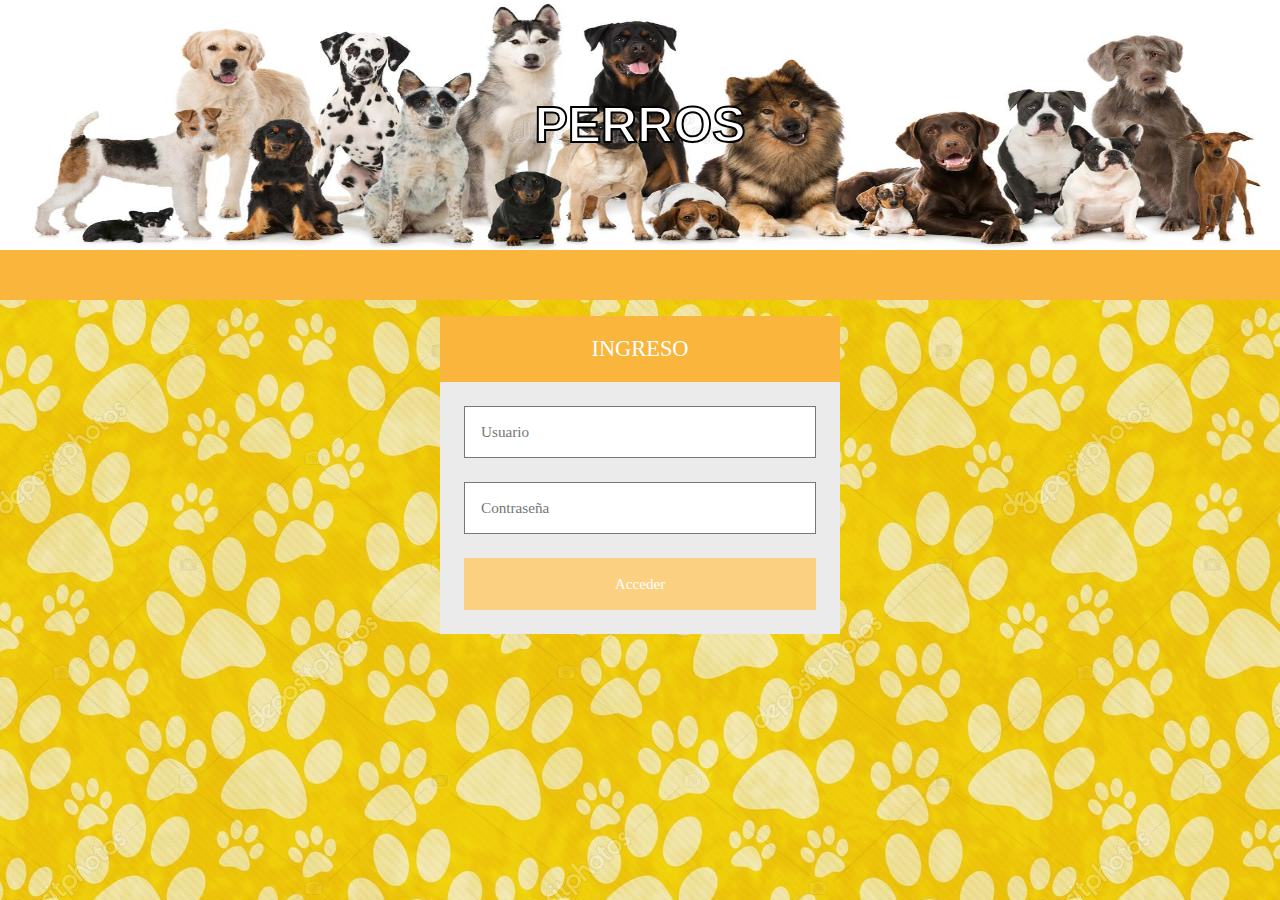
<file: PaginaSobrePerros/Index.html>
<!DOCTYPE html>
<html lang="en">

<head>
    <meta charset="UTF-8">
    <meta http-equiv="X-UA-Compatible" content="IE=edge">
    <meta name="viewport" content="width=device-width, initial-scale=1.0">
    <title>Ingreso</title>
    <link rel="stylesheet" href="DetallesLogin.css">
    <script src="Funciones.js"></script>
</head>

<body>
    <header>
        <div class="titulo">
            <h1>PERROS</h1>
        </div>
        <nav class="menu">
        </nav>
    </header>
    <main>
        <div class="login">
            <h2 class="login-header">Ingreso</h2>
            <form class="login-container">
                <p><input type="text" placeholder="Usuario" id="user"></p>
                <p><input type="password" placeholder="Contraseña" id="pass"></p>
                <p><input type="button" value="Acceder" onclick="ingreso()"></p>
            </form>
        </div>
    </main>
</body>
</file>
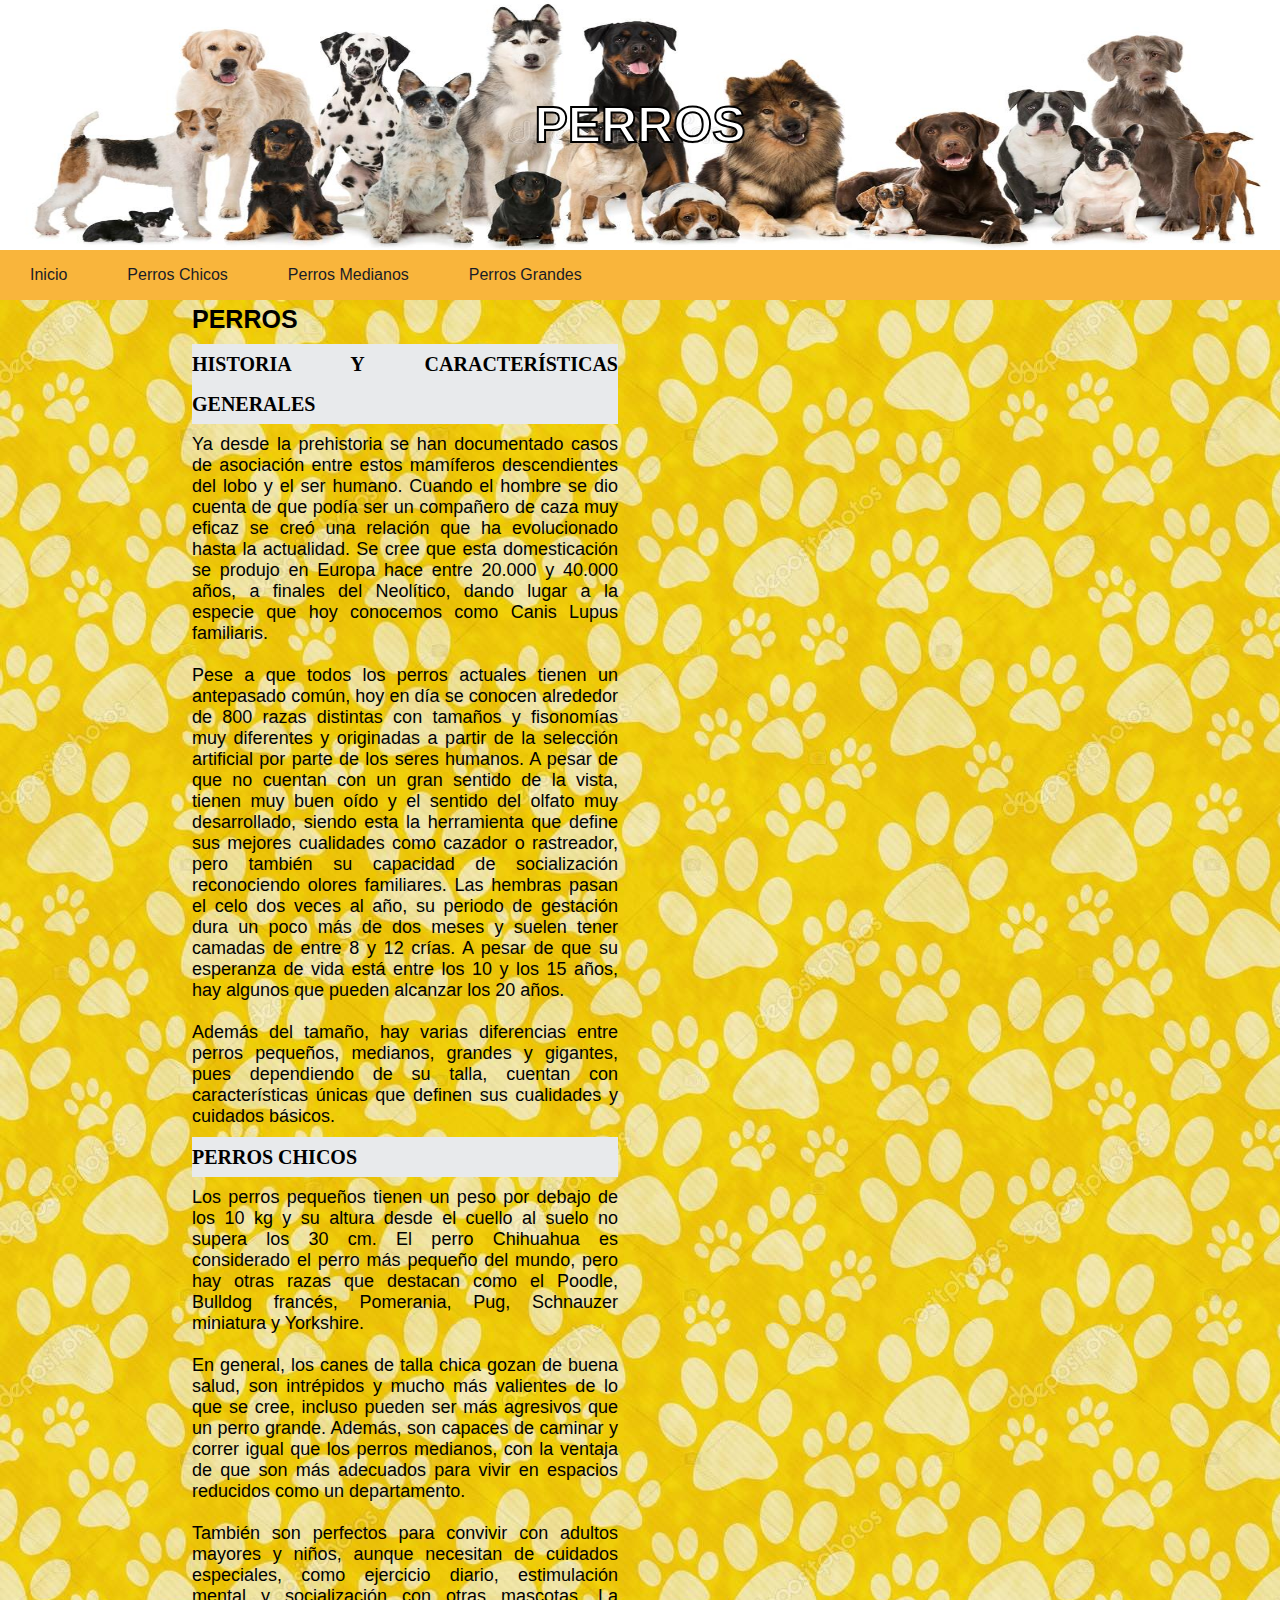
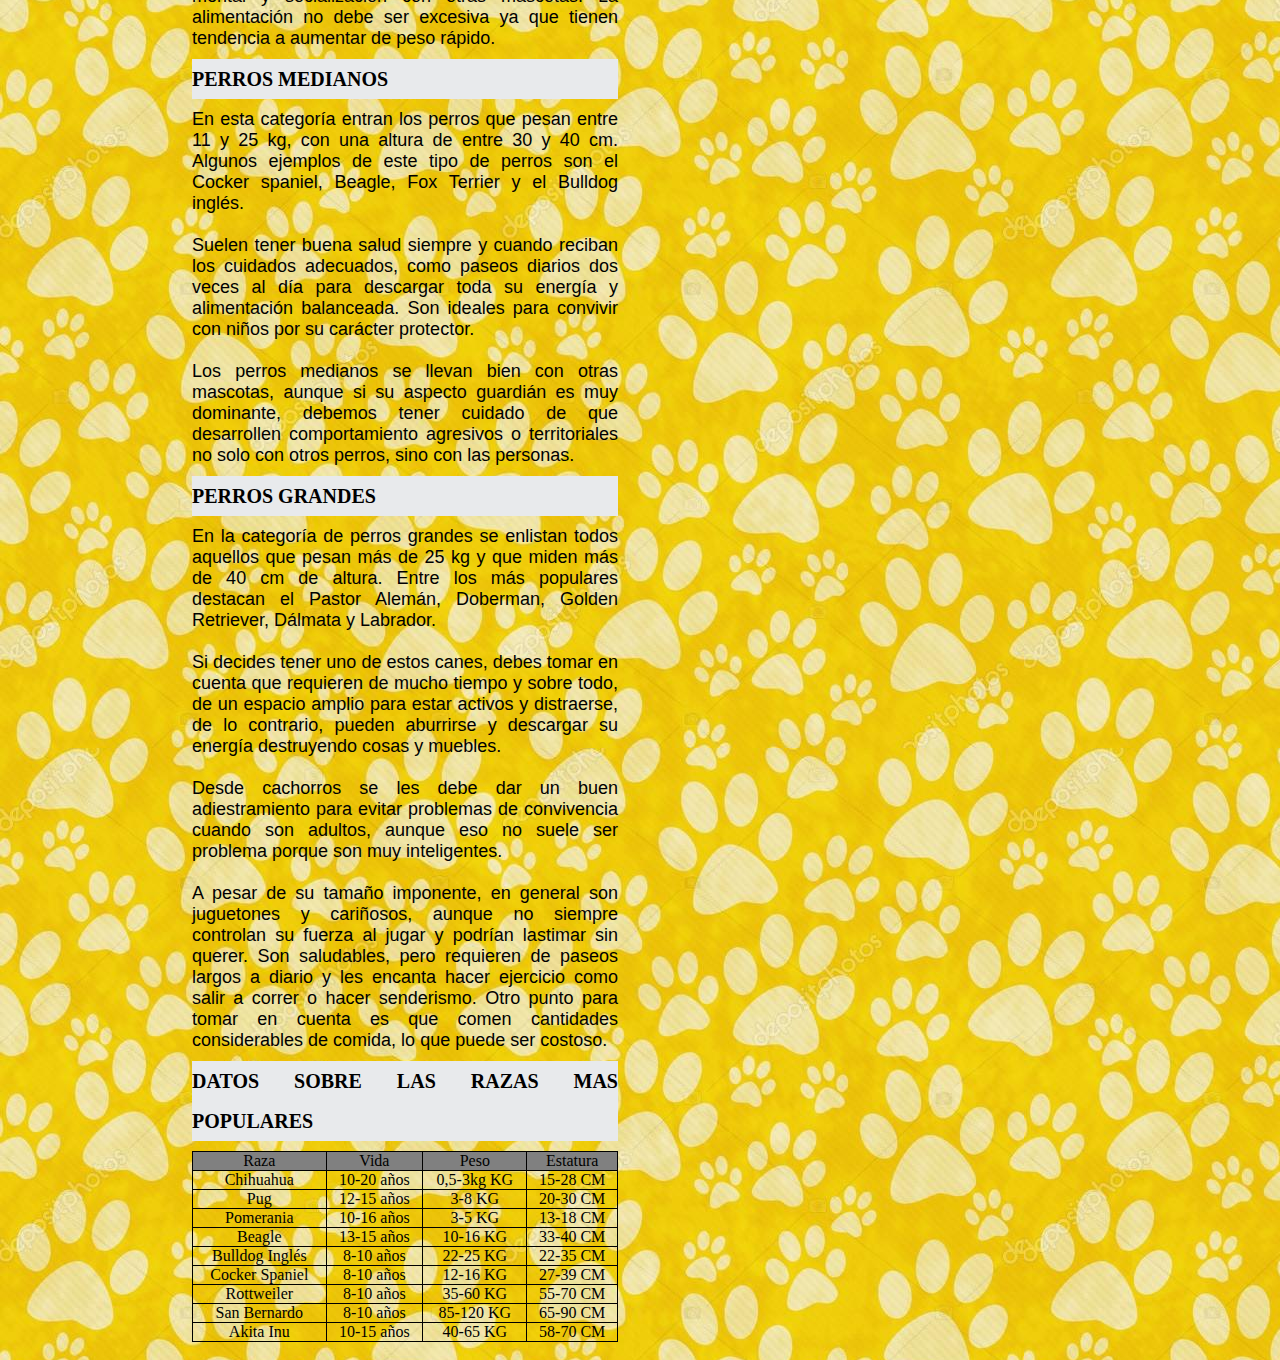
<file: PaginaSobrePerros/Inicio.html>
<!DOCTYPE html>
<html lang="en">

<head>
    <meta charset="UTF-8">
    <meta http-equiv="X-UA-Compatible" content="IE=edge">
    <meta name="viewport" content="width=device-width, initial-scale=1.0">
    <title>Inicio</title>
    <link rel="stylesheet" href="Detalles.css">
    <script src="Funciones.js"></script>
</head>

<body>
    <header>
        <div class="titulo">
            <h1>PERROS</h1>
        </div>
        <nav class="menu">
            <ul>
                <li><a id="principal" href="Inicio.html">Inicio</a></li>
                <li><a id="principal" href="PerrosChicos.html">Perros Chicos</a>
                    <ul>
                        <li><a id="razas" href="PerrosChicos.html#a">Chihuahua</a></li>
                        <li><a id="razas" href="PerrosChicos.html#b">Pug</a></li>
                        <li><a id="razas" href="PerrosChicos.html#c">Pomerania</a></li>
                    </ul>
                </li>
                <li><a id="principal" href="PerrosMedianos.html">Perros Medianos</a>
                    <ul>
                        <li><a id="razas" href="PerrosMedianos.html#a">Beagle</a></li>
                        <li><a id="razas" href="PerrosMedianos.html#b">Bulldog Inglés</a></li>
                        <li><a id="razas" href="PerrosMedianos.html#c">Cocker Spaniel</a></li>
                    </ul>
                </li>
                <li><a id="principal" href="PerrosGrandes.html">Perros Grandes</a>
                    <ul>
                        <li><a id="razas" href="PerrosGrandes.html#a">Rottweiler</a></li>
                        <li><a id="razas" href="PerrosGrandes.html#b">San Bernardo</a></li>
                        <li><a id="razas" href="PerrosGrandes.html#c">Akita Inu</a></li>
                    </ul>
                </li>
            </ul>
        </nav>
    </header>
    <main>
        <div class="perro">
            <h2>Perros</h2>
            <h3>Historia y Características generales</h3>
            <p>
                Ya desde la prehistoria se han documentado casos de asociación entre estos mamíferos descendientes del
                lobo y el ser humano. Cuando el hombre se dio cuenta de que podía ser un compañero de caza muy eficaz se
                creó una relación que ha evolucionado hasta la actualidad. Se cree que esta domesticación se produjo en
                Europa hace entre 20.000 y 40.000 años, a finales del Neolítico, dando lugar a la especie que hoy
                conocemos como Canis Lupus familiaris.
                <br><br>
                Pese a que todos los perros actuales tienen un antepasado común, hoy en día se conocen alrededor de 800
                razas distintas con tamaños y fisonomías muy diferentes y originadas a partir de la selección artificial
                por parte de los seres humanos. A pesar de que no cuentan con un gran sentido de la vista, tienen muy
                buen oído y el sentido del olfato muy desarrollado, siendo esta la herramienta que define sus mejores
                cualidades como cazador o rastreador, pero también su capacidad de socialización reconociendo olores
                familiares. Las hembras pasan el celo dos veces al año, su periodo de gestación dura un poco más de dos
                meses y suelen tener camadas de entre 8 y 12 crías. A pesar de que su esperanza de vida está entre los
                10 y los 15 años, hay algunos que pueden alcanzar los 20 años.
                <br><br>
                Además del tamaño, hay varias diferencias entre perros pequeños, medianos, grandes y gigantes, pues
                dependiendo de su talla, cuentan con características únicas que definen sus cualidades y cuidados
                básicos.
            </p>
            <h3>Perros Chicos</h3>
            <p>
                Los perros pequeños tienen un peso por debajo de los 10 kg y su altura desde el cuello al suelo no
                supera los 30 cm. El perro Chihuahua es considerado el perro más pequeño del mundo, pero hay otras razas
                que destacan como el Poodle, Bulldog francés, Pomerania, Pug, Schnauzer miniatura y Yorkshire.
                <br><br>
                En general, los canes de talla chica gozan de buena salud, son intrépidos y mucho más valientes de lo
                que se cree, incluso pueden ser más agresivos que un perro grande. Además, son capaces de caminar y
                correr igual que los perros medianos, con la ventaja de que son más adecuados para vivir en espacios
                reducidos como un departamento.
                <br><br>
                También son perfectos para convivir con adultos mayores y niños, aunque necesitan de cuidados
                especiales, como ejercicio diario, estimulación mental y socialización con otras mascotas. La
                alimentación no debe ser excesiva ya que tienen tendencia a aumentar de peso rápido.
            </p>
            <h3>Perros Medianos</h3>
            <p>
                En esta categoría entran los perros que pesan entre 11 y 25 kg, con una altura de entre 30 y 40 cm.
                Algunos ejemplos de este tipo de perros son el Cocker spaniel, Beagle, Fox Terrier y el Bulldog inglés.
                <br><br>
                Suelen tener buena salud siempre y cuando reciban los cuidados adecuados, como paseos diarios dos veces
                al día para descargar toda su energía y alimentación balanceada. Son ideales para convivir con niños por
                su carácter protector.
                <br><br>
                Los perros medianos se llevan bien con otras mascotas, aunque si su aspecto guardián es muy dominante,
                debemos tener cuidado de que desarrollen comportamiento agresivos o territoriales no solo con otros
                perros, sino con las personas.
            </p>
            <h3>Perros Grandes</h3>
            <p>
                En la categoría de perros grandes se enlistan todos aquellos que pesan más de 25 kg y que miden más de
                40 cm de altura. Entre los más populares destacan el Pastor Alemán, Doberman, Golden Retriever, Dálmata
                y Labrador.
                <br><br>
                Si decides tener uno de estos canes, debes tomar en cuenta que requieren de mucho tiempo y sobre todo,
                de un espacio amplio para estar activos y distraerse, de lo contrario, pueden aburrirse y descargar su
                energía destruyendo cosas y muebles.
                <br><br>
                Desde cachorros se les debe dar un buen adiestramiento para evitar problemas de convivencia cuando son
                adultos, aunque eso no suele ser problema porque son muy inteligentes.
                <br><br>
                A pesar de su tamaño imponente, en general son juguetones y cariñosos, aunque no siempre controlan su
                fuerza al jugar y podrían lastimar sin querer. Son saludables, pero requieren de paseos largos a diario
                y les encanta hacer ejercicio como salir a correr o hacer senderismo. Otro punto para tomar en cuenta es
                que comen cantidades considerables de comida, lo que puede ser costoso.
            </p>
        </div>
        <div class="perro">
            <h3>Datos sobre las razas mas populares</h3>
            <table>
                <tr class="datos">
                    <td>Raza</td>
                    <td>Vida</td>
                    <td>Peso</td>
                    <td>Estatura</td>
                </tr>
                <tr>
                    <td>Chihuahua</td>
                    <td>10-20 a&ntildeos</td>
                    <td>0,5-3kg KG</td>
                    <td>15-28 CM</td>
                </tr>
                <tr>
                    <td>Pug</td>
                    <td>12-15 a&ntildeos</td>
                    <td>3-8 KG</td>
                    <td>20-30 CM</td>
                </tr>
                <tr>
                    <td>Pomerania</td>
                    <td>10-16 a&ntildeos</td>
                    <td>3-5 KG</td>
                    <td>13-18 CM</td>
                </tr>
                <tr>
                    <td>Beagle</td>
                    <td>13-15 a&ntildeos</td>
                    <td>10-16 KG</td>
                    <td>33-40 CM</td>
                </tr>
                <tr>
                    <td>Bulldog Inglés</td>
                    <td>8-10 a&ntildeos</td>
                    <td>22-25 KG</td>
                    <td>22-35 CM</td>
                </tr>
                <tr>
                    <td>Cocker Spaniel</td>
                    <td>8-10 a&ntildeos</td>
                    <td>12-16 KG</td>
                    <td>27-39 CM</td>
                </tr>
                <tr>
                    <td>Rottweiler</td>
                    <td>8-10 a&ntildeos</td>
                    <td>35-60 KG</td>
                    <td>55-70 CM</td>
                </tr>
                <tr>
                    <td>San Bernardo</td>
                    <td>8-10 a&ntildeos</td>
                    <td>85-120 KG</td>
                    <td>65-90 CM</td>
                </tr>
                <tr>
                    <td>Akita Inu</td>
                    <td>10-15 a&ntildeos</td>
                    <td>40-65 KG</td>
                    <td>58-70 CM</td>
                </tr>
            </table>
            <br>
        </div>
    </main>
</body>

</html>
</file>
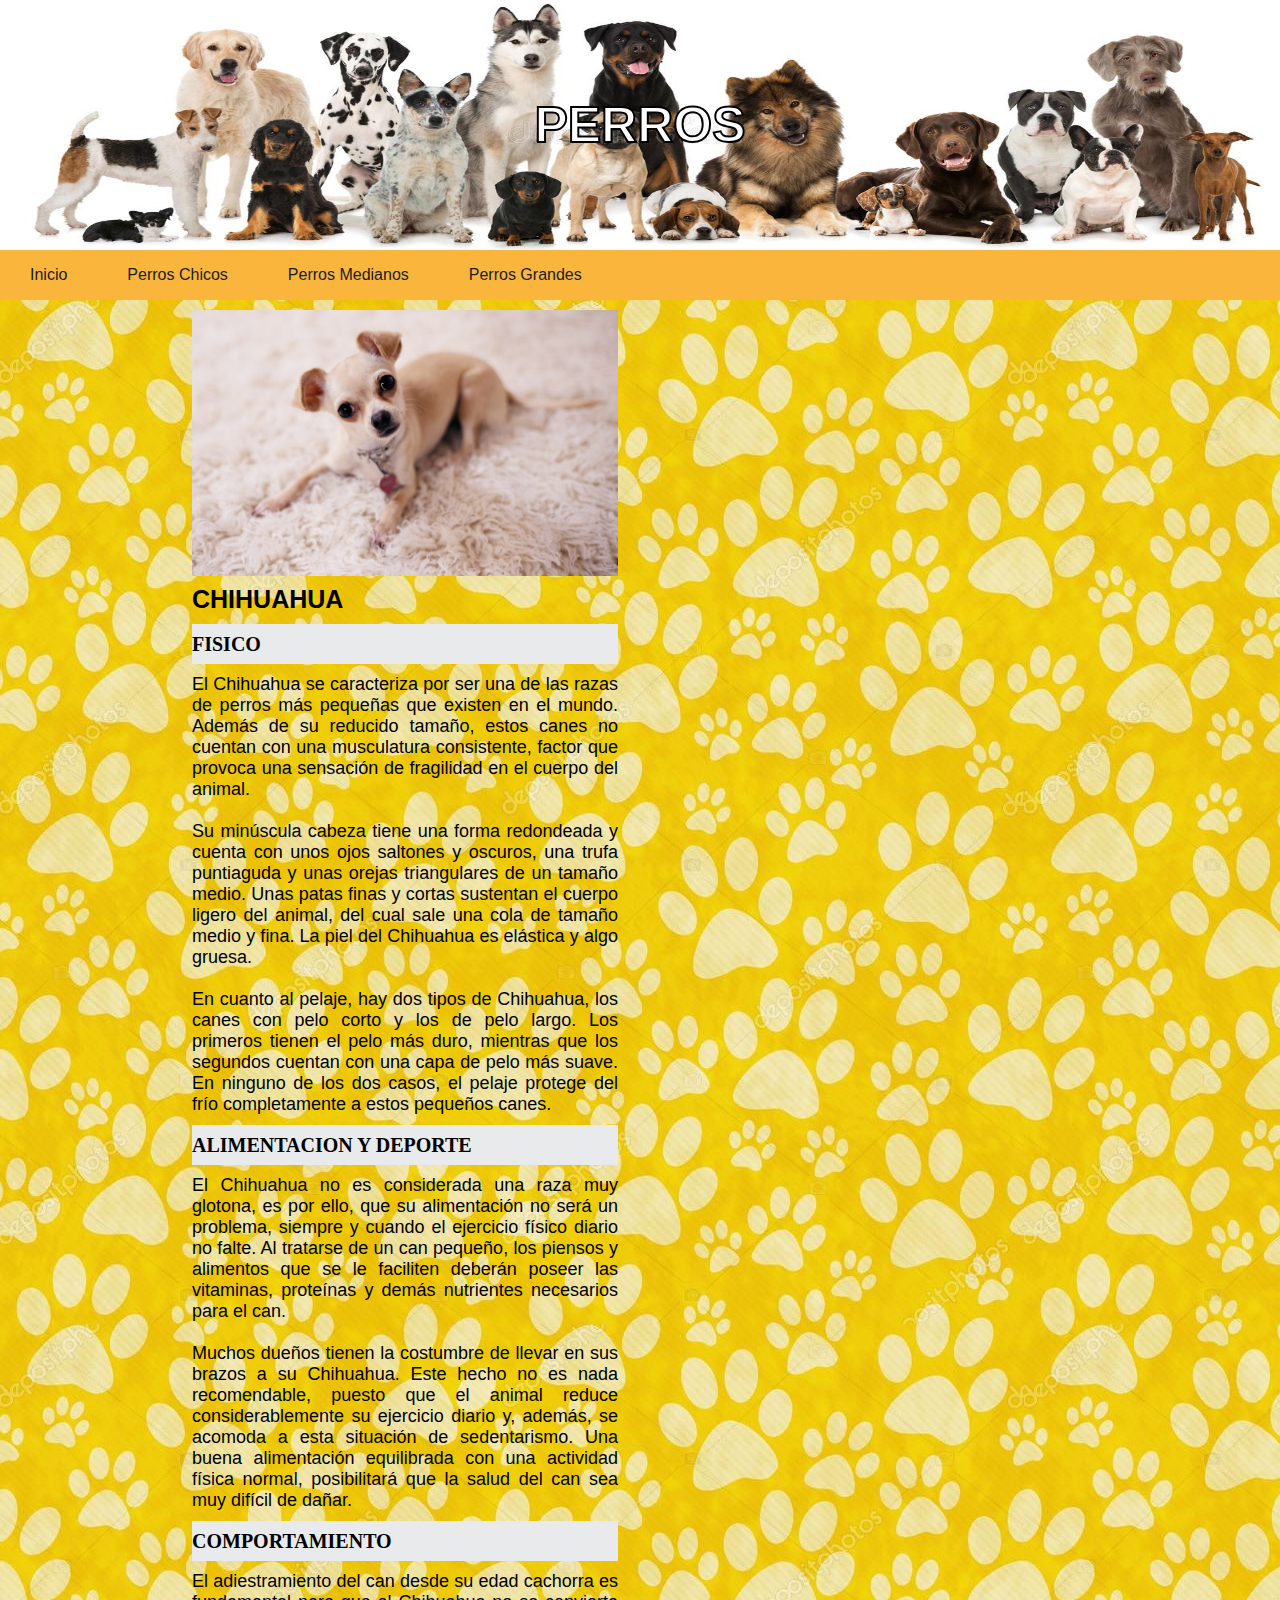
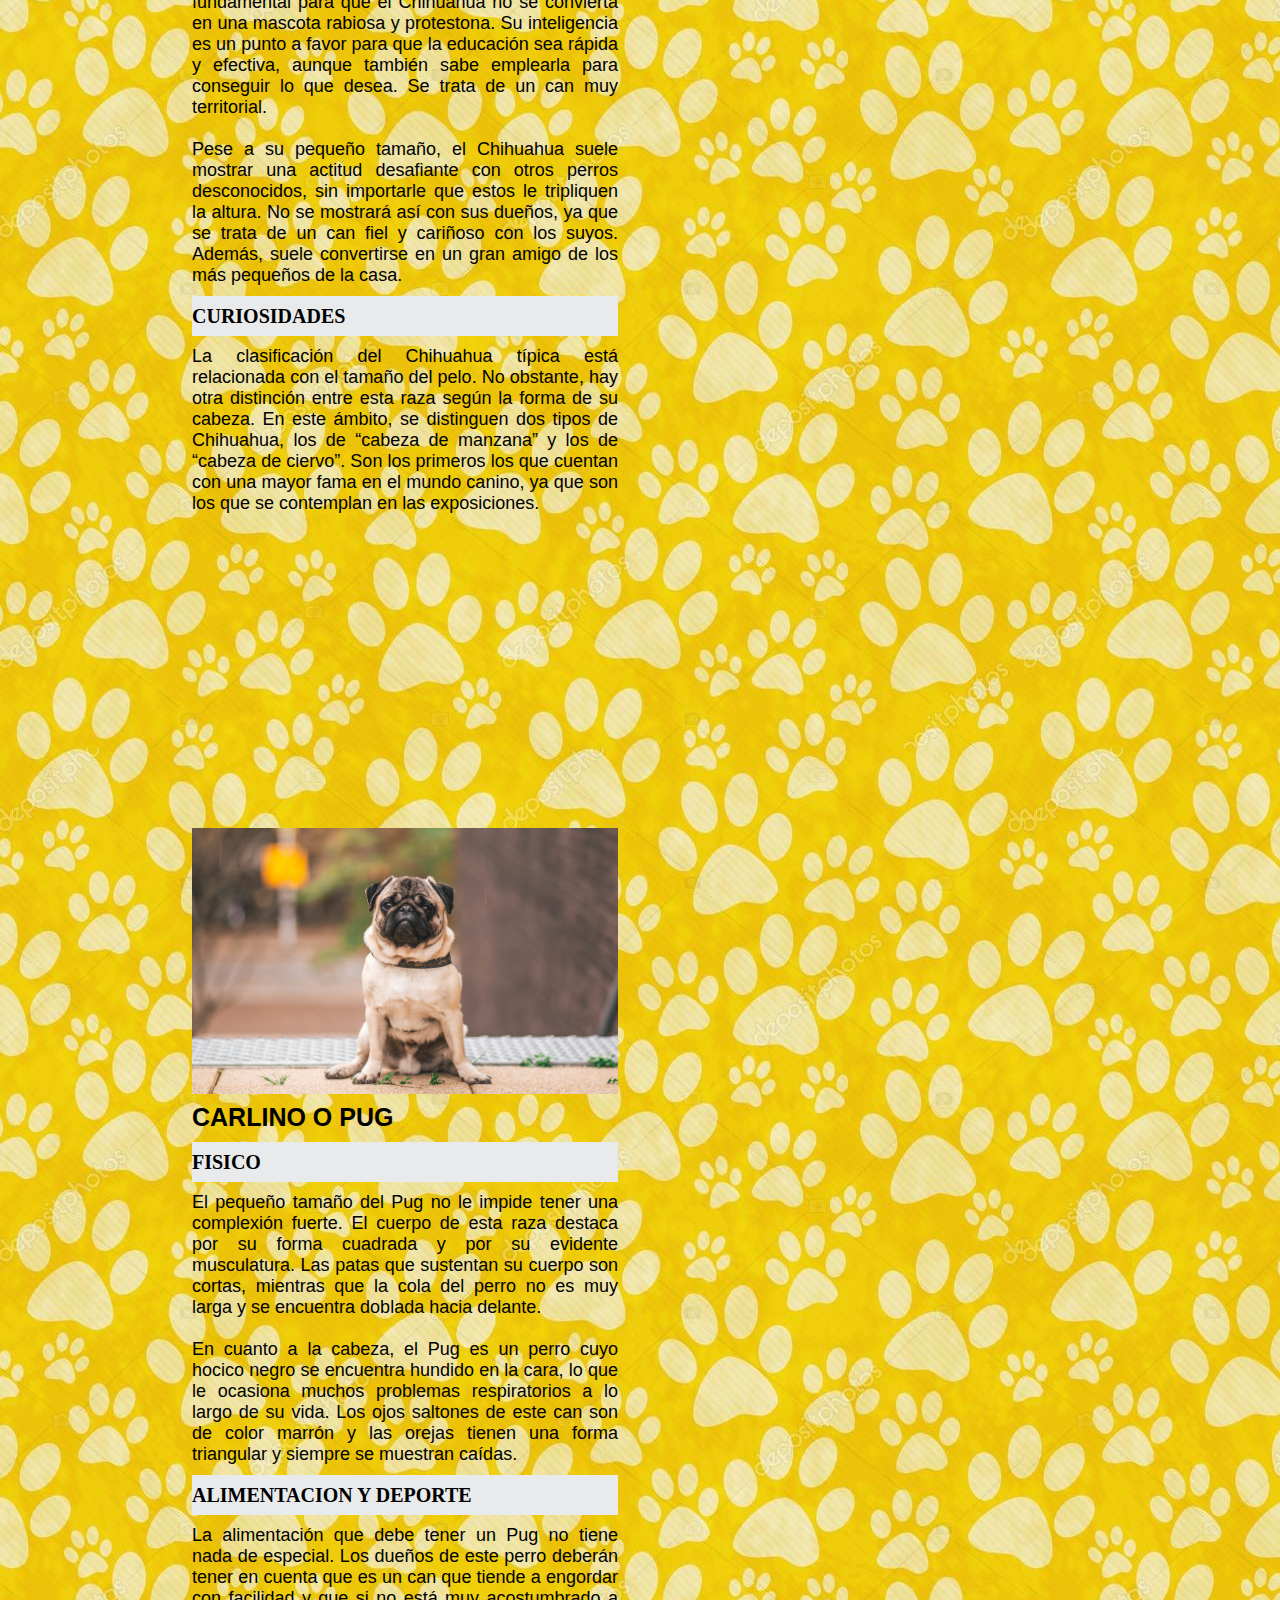
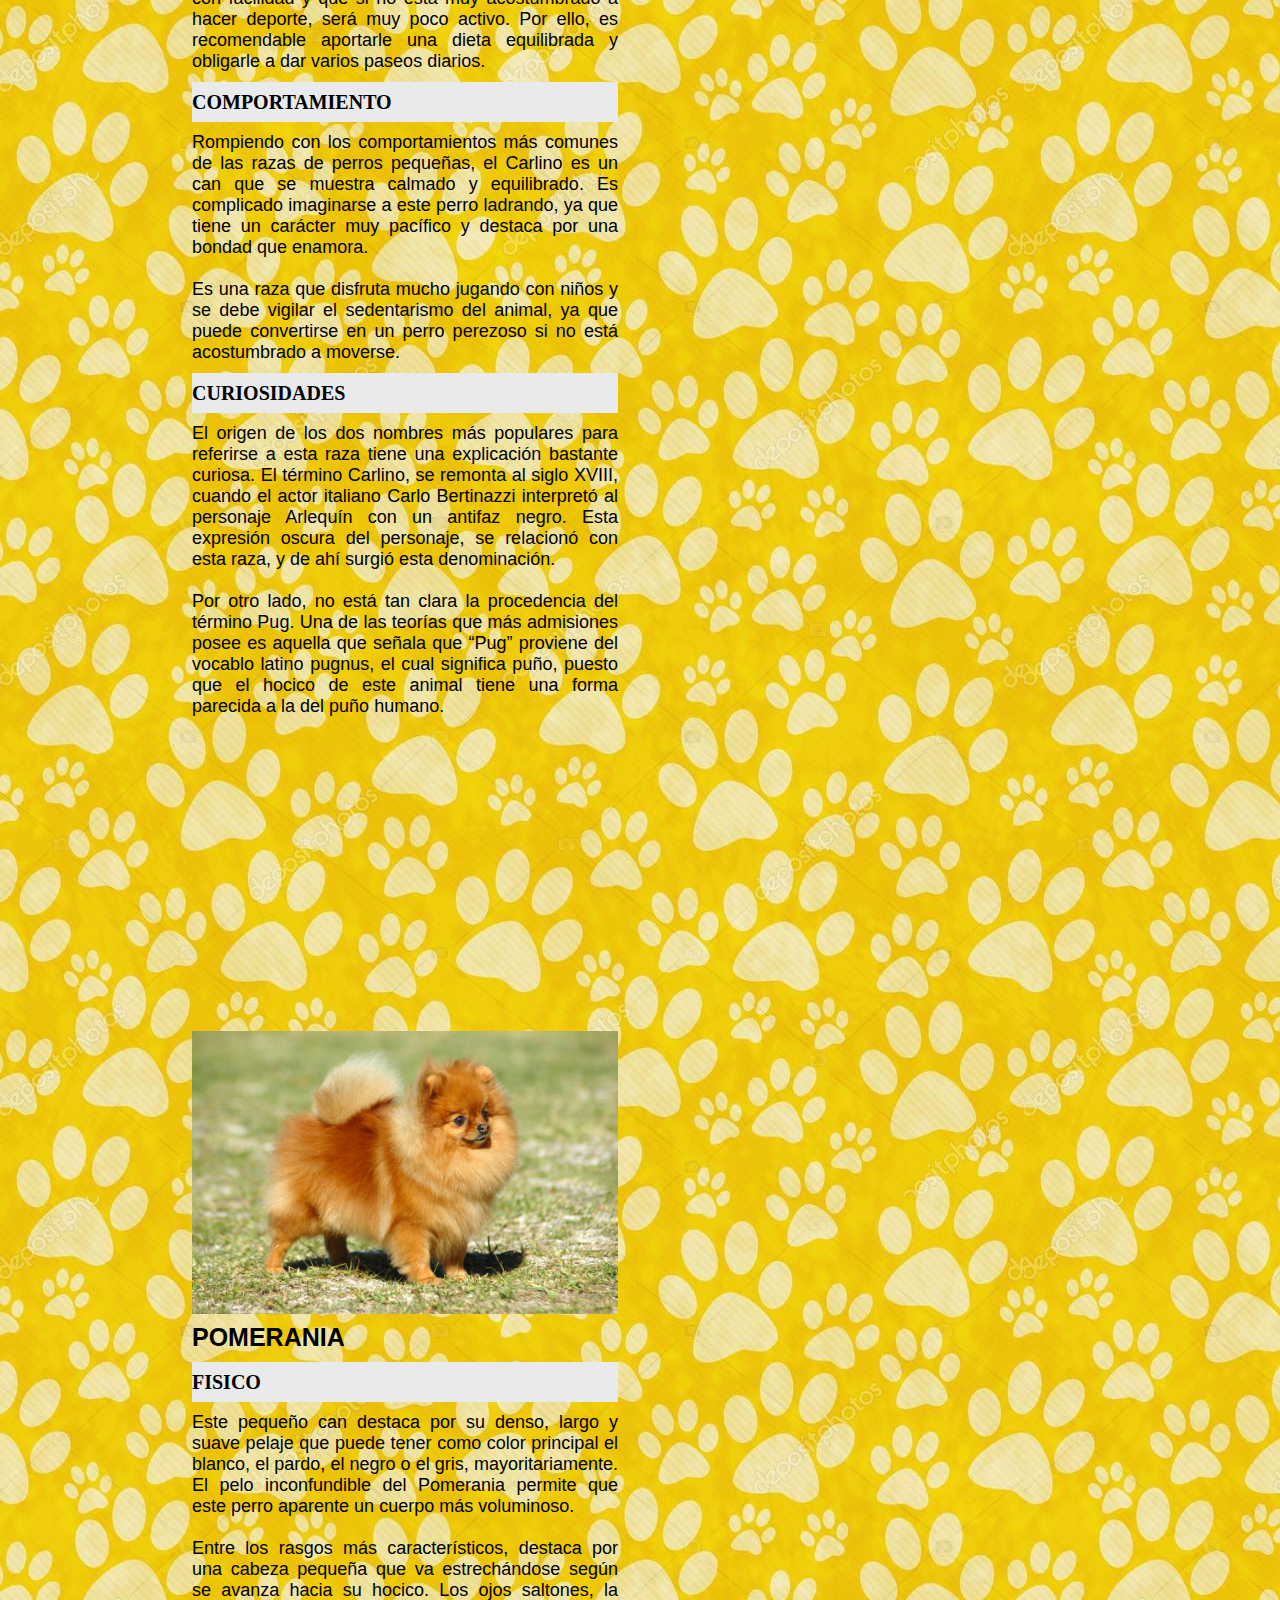
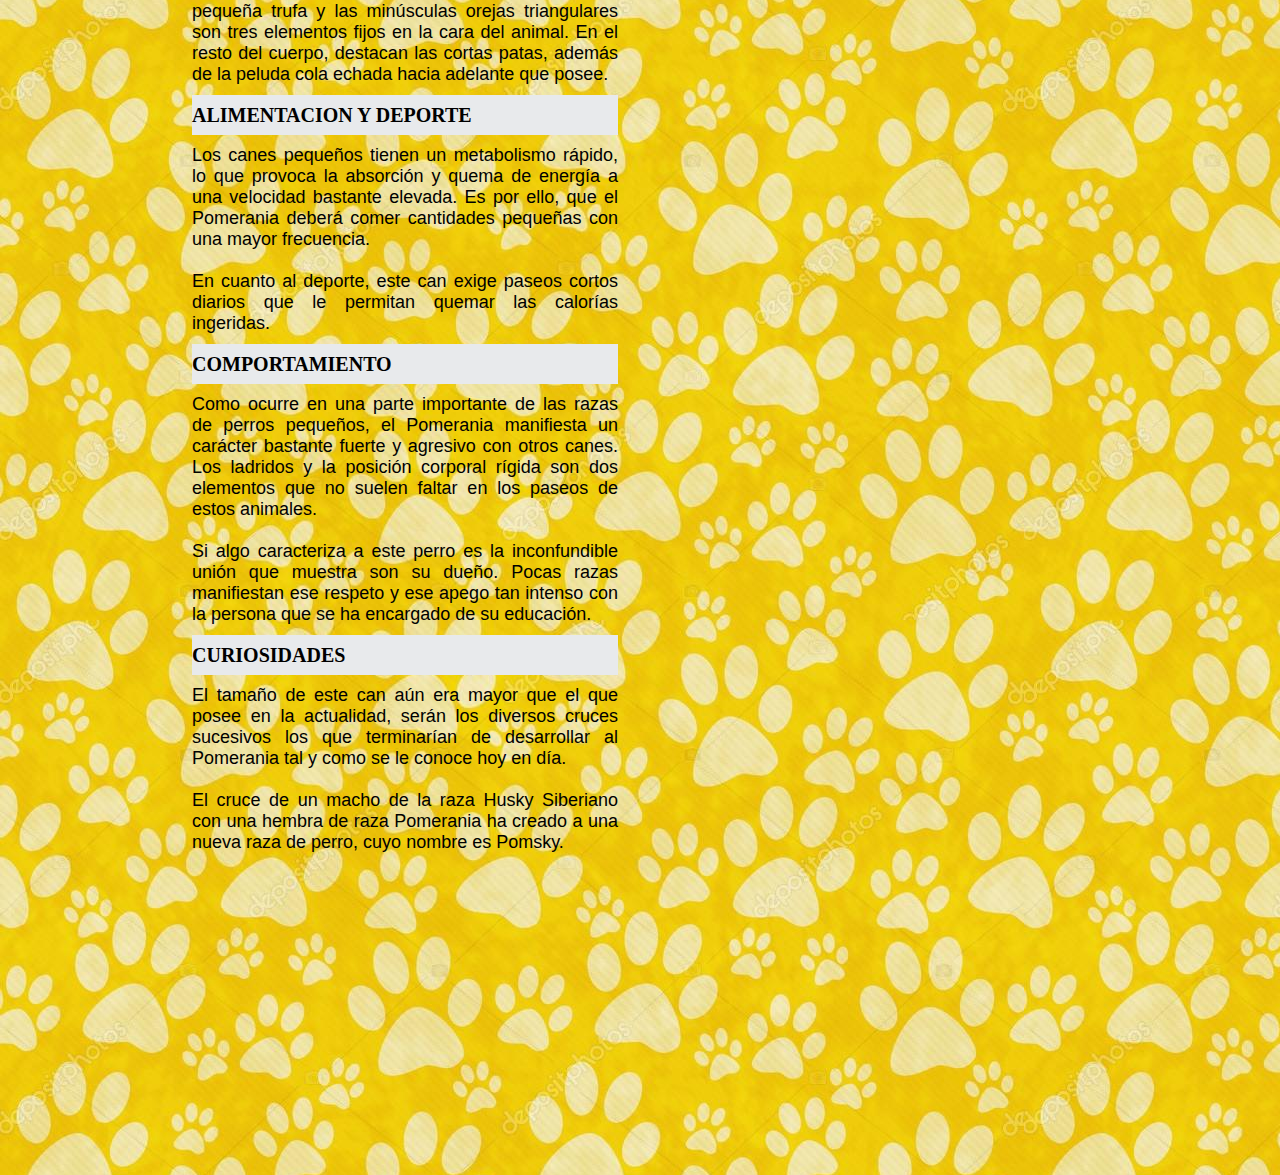
<file: PaginaSobrePerros/PerrosChicos.html>
<!DOCTYPE html>
<html lang="en">

<head>
    <meta charset="UTF-8">
    <meta http-equiv="X-UA-Compatible" content="IE=edge">
    <meta name="viewport" content="width=device-width, initial-scale=1.0">
    <title>Perros</title>
    <link rel="stylesheet" href="Detalles.css">
    <script src="Funciones.js"></script>
</head>

<body>
    <header>
        <div class="titulo">
            <h1>PERROS</h1>
        </div>
        <nav class="menu">
            <ul>
                <li><a id="principal" href="Inicio.html">Inicio</a></li>
                <li><a id="principal" href="PerrosChicos.html">Perros Chicos</a>
                    <ul>
                        <li><a id="razas" href="PerrosChicos.html#a">Chihuahua</a></li>
                        <li><a id="razas" href="PerrosChicos.html#b">Pug</a></li>
                        <li><a id="razas" href="PerrosChicos.html#c">Pomerania</a></li>
                    </ul>
                </li>
                <li><a id="principal" href="PerrosMedianos.html">Perros Medianos</a>
                    <ul>
                        <li><a id="razas" href="PerrosMedianos.html#a">Beagle</a></li>
                        <li><a id="razas" href="PerrosMedianos.html#b">Bulldog Inglés</a></li>
                        <li><a id="razas" href="PerrosMedianos.html#c">Cocker Spaniel</a></li>
                    </ul>
                </li>
                <li><a id="principal" href="PerrosGrandes.html">Perros Grandes</a>
                    <ul>
                        <li><a id="razas" href="PerrosGrandes.html#a">Rottweiler</a></li>
                        <li><a id="razas" href="PerrosGrandes.html#b">San Bernardo</a></li>
                        <li><a id="razas" href="PerrosGrandes.html#c">Akita Inu</a></li>
                    </ul>
                </li>
            </ul>
        </nav>
    </header>
    <main>
        <div class="perro" id="a">
            <img src="Imagenes/chihuahua.jpg">
            <h2>Chihuahua</h2>
            <h3>Fisico</h3>
            <p>
                El Chihuahua se caracteriza por ser una de las razas de perros más pequeñas que existen en el mundo.
                Además de su reducido tamaño, estos canes no cuentan con una musculatura consistente, factor que provoca
                una sensación de fragilidad en el cuerpo del animal.
                <br><br>
                Su minúscula cabeza tiene una forma redondeada y cuenta con unos ojos saltones y oscuros, una trufa
                puntiaguda y unas orejas triangulares de un tamaño medio. Unas patas finas y cortas sustentan el cuerpo
                ligero del animal, del cual sale una cola de tamaño medio y fina. La piel del Chihuahua es elástica y
                algo gruesa.
                <br><br>
                En cuanto al pelaje, hay dos tipos de Chihuahua, los canes con pelo corto y los de pelo largo. Los
                primeros tienen el pelo más duro, mientras que los segundos cuentan con una capa de pelo más suave. En
                ninguno de los dos casos, el pelaje protege del frío completamente a estos pequeños canes.
            </p>
            <h3>Alimentacion y deporte</h3>
            <p>
                El Chihuahua no es considerada una raza muy glotona, es por ello, que su alimentación no será un
                problema, siempre y cuando el ejercicio físico diario no falte. Al tratarse de un can pequeño, los
                piensos y alimentos que se le faciliten deberán poseer las vitaminas, proteínas y demás nutrientes
                necesarios para el can.
                <br><br>
                Muchos dueños tienen la costumbre de llevar en sus brazos a su Chihuahua. Este hecho no es nada
                recomendable, puesto que el animal reduce considerablemente su ejercicio diario y, además, se acomoda a
                esta situación de sedentarismo. Una buena alimentación equilibrada con una actividad física normal,
                posibilitará que la salud del can sea muy difícil de dañar.
            </p>
            <h3>Comportamiento</h3>
            <p>
                El adiestramiento del can desde su edad cachorra es fundamental para que el Chihuahua no se convierta en
                una mascota rabiosa y protestona. Su inteligencia es un punto a favor para que la educación sea rápida y
                efectiva, aunque también sabe emplearla para conseguir lo que desea. Se trata de un can muy territorial.
                <br><br>
                Pese a su pequeño tamaño, el Chihuahua suele mostrar una actitud desafiante con otros perros
                desconocidos, sin importarle que estos le tripliquen la altura. No se mostrará así con sus dueños, ya
                que se trata de un can fiel y cariñoso con los suyos. Además, suele convertirse en un gran amigo de los
                más pequeños de la casa.
            </p>
            <h3>Curiosidades</h3>
            <p>
                La clasificación del Chihuahua típica está relacionada con el tamaño del pelo. No obstante, hay otra
                distinción entre esta raza según la forma de su cabeza. En este ámbito, se distinguen dos tipos de
                Chihuahua, los de “cabeza de manzana” y los de “cabeza de ciervo”. Son los primeros los que cuentan con
                una mayor fama en el mundo canino, ya que son los que se contemplan en las exposiciones.
            </p>
        </div>
        <div class="perro">
            <iframe src="https://www.youtube.com/embed/BUTZQ0SaJT0" title="YouTube video player" frameborder="0"
                allow="accelerometer; autoplay; clipboard-write; encrypted-media; gyroscope; picture-in-picture"
                allowfullscreen></iframe>
        </div>
        <div class="perro" id="b">
            <img src="Imagenes/pug.jpg">
            <h2>Carlino o Pug</h2>
            <h3>Fisico</h3>
            <p>
                El pequeño tamaño del Pug no le impide tener una complexión fuerte. El cuerpo de esta raza destaca
                por su forma cuadrada y por su evidente musculatura. Las patas que sustentan su cuerpo son cortas,
                mientras que la cola del perro no es muy larga y se encuentra doblada hacia delante.
                <br><br>
                En cuanto a la cabeza, el Pug es un perro cuyo hocico negro se encuentra hundido en la cara, lo que le
                ocasiona muchos problemas respiratorios a lo largo de su vida. Los ojos saltones de este can son de
                color marrón y las orejas tienen una forma triangular y siempre se muestran caídas.
            </p>
            <h3>Alimentacion y deporte</h3>
            <p>
                La alimentación que debe tener un Pug no tiene nada de especial. Los dueños de este perro deberán tener
                en cuenta que es un can que tiende a engordar con facilidad y que si no está muy acostumbrado a hacer
                deporte, será muy poco activo. Por ello, es recomendable aportarle una dieta equilibrada y obligarle a
                dar varios paseos diarios.
            </p>
            <h3>Comportamiento</h3>
            <p>
                Rompiendo con los comportamientos más comunes de las razas de perros pequeñas, el Carlino es un can que
                se muestra calmado y equilibrado. Es complicado imaginarse a este perro ladrando, ya que tiene un
                carácter muy pacífico y destaca por una bondad que enamora.
                <br><br>
                Es una raza que disfruta mucho jugando con niños y se debe vigilar el sedentarismo del animal, ya que
                puede convertirse en un perro perezoso si no está acostumbrado a moverse.
            </p>
            <h3>Curiosidades</h3>
            <p>
                El origen de los dos nombres más populares para referirse a esta raza tiene una explicación bastante
                curiosa. El término Carlino, se remonta al siglo XVIII, cuando el actor italiano Carlo Bertinazzi
                interpretó al personaje Arlequín con un antifaz negro. Esta expresión oscura del personaje, se relacionó
                con esta raza, y de ahí surgió esta denominación.
                <br><br>
                Por otro lado, no está tan clara la procedencia del término Pug. Una de las teorías que más admisiones
                posee es aquella que señala que “Pug” proviene del vocablo latino pugnus, el cual significa puño, puesto
                que el hocico de este animal tiene una forma parecida a la del puño humano.
            </p>
        </div>
        <div class="perro">
            <iframe src="https://www.youtube.com/embed/k01L4R6kat0" title="YouTube video player" frameborder="0"
                allow="accelerometer; autoplay; clipboard-write; encrypted-media; gyroscope; picture-in-picture"
                allowfullscreen></iframe>
        </div>
        <div class="perro" id="c">
            <img src="Imagenes/pomeraria.jpg">
            <h2>Pomerania</h2>
            <h3>Fisico</h3>
            <p>
                Este pequeño can destaca por su denso, largo y suave pelaje que puede tener como color principal el
                blanco, el pardo, el negro o el gris, mayoritariamente. El pelo inconfundible del Pomerania permite que
                este perro aparente un cuerpo más voluminoso.
                <br><br>
                Entre los rasgos más característicos, destaca por una cabeza pequeña que va estrechándose según se
                avanza hacia su hocico. Los ojos saltones, la pequeña trufa y las minúsculas orejas triangulares son
                tres elementos fijos en la cara del animal. En el resto del cuerpo, destacan las cortas patas, además de
                la peluda cola echada hacia adelante que posee.
            </p>
            <h3>Alimentacion y deporte</h3>
            <p>
                Los canes pequeños tienen un metabolismo rápido, lo que provoca la absorción y quema de energía a una
                velocidad bastante elevada. Es por ello, que el Pomerania deberá comer cantidades pequeñas con una mayor
                frecuencia.
                <br><br>
                En cuanto al deporte, este can exige paseos cortos diarios que le permitan quemar las calorías
                ingeridas.
            </p>
            <h3>Comportamiento</h3>
            <p>
                Como ocurre en una parte importante de las razas de perros pequeños, el Pomerania manifiesta un carácter
                bastante fuerte y agresivo con otros canes. Los ladridos y la posición corporal rígida son dos elementos
                que no suelen faltar en los paseos de estos animales.
                <br><br>
                Si algo caracteriza a este perro es la inconfundible unión que muestra son su dueño. Pocas razas
                manifiestan ese respeto y ese apego tan intenso con la persona que se ha encargado de su educación.
            </p>
            <h3>Curiosidades</h3>
            <p>
                El tamaño de este can aún era mayor que el que posee en la
                actualidad, serán los diversos cruces sucesivos los que terminarían de desarrollar al Pomerania tal y
                como se le conoce hoy en día.
                <br><br>
                El cruce de un macho de la raza Husky Siberiano con una hembra de raza Pomerania ha creado a una nueva
                raza de perro, cuyo nombre es Pomsky.
            </p>
        </div>
        <div class="perro">
            <iframe src="https://www.youtube.com/embed/jmaI3YWmbN0" title="YouTube video player" frameborder="0"
                allow="accelerometer; autoplay; clipboard-write; encrypted-media; gyroscope; picture-in-picture"
                allowfullscreen></iframe>
        </div>
        <br>
    </main>
</body>

</html>
</file>
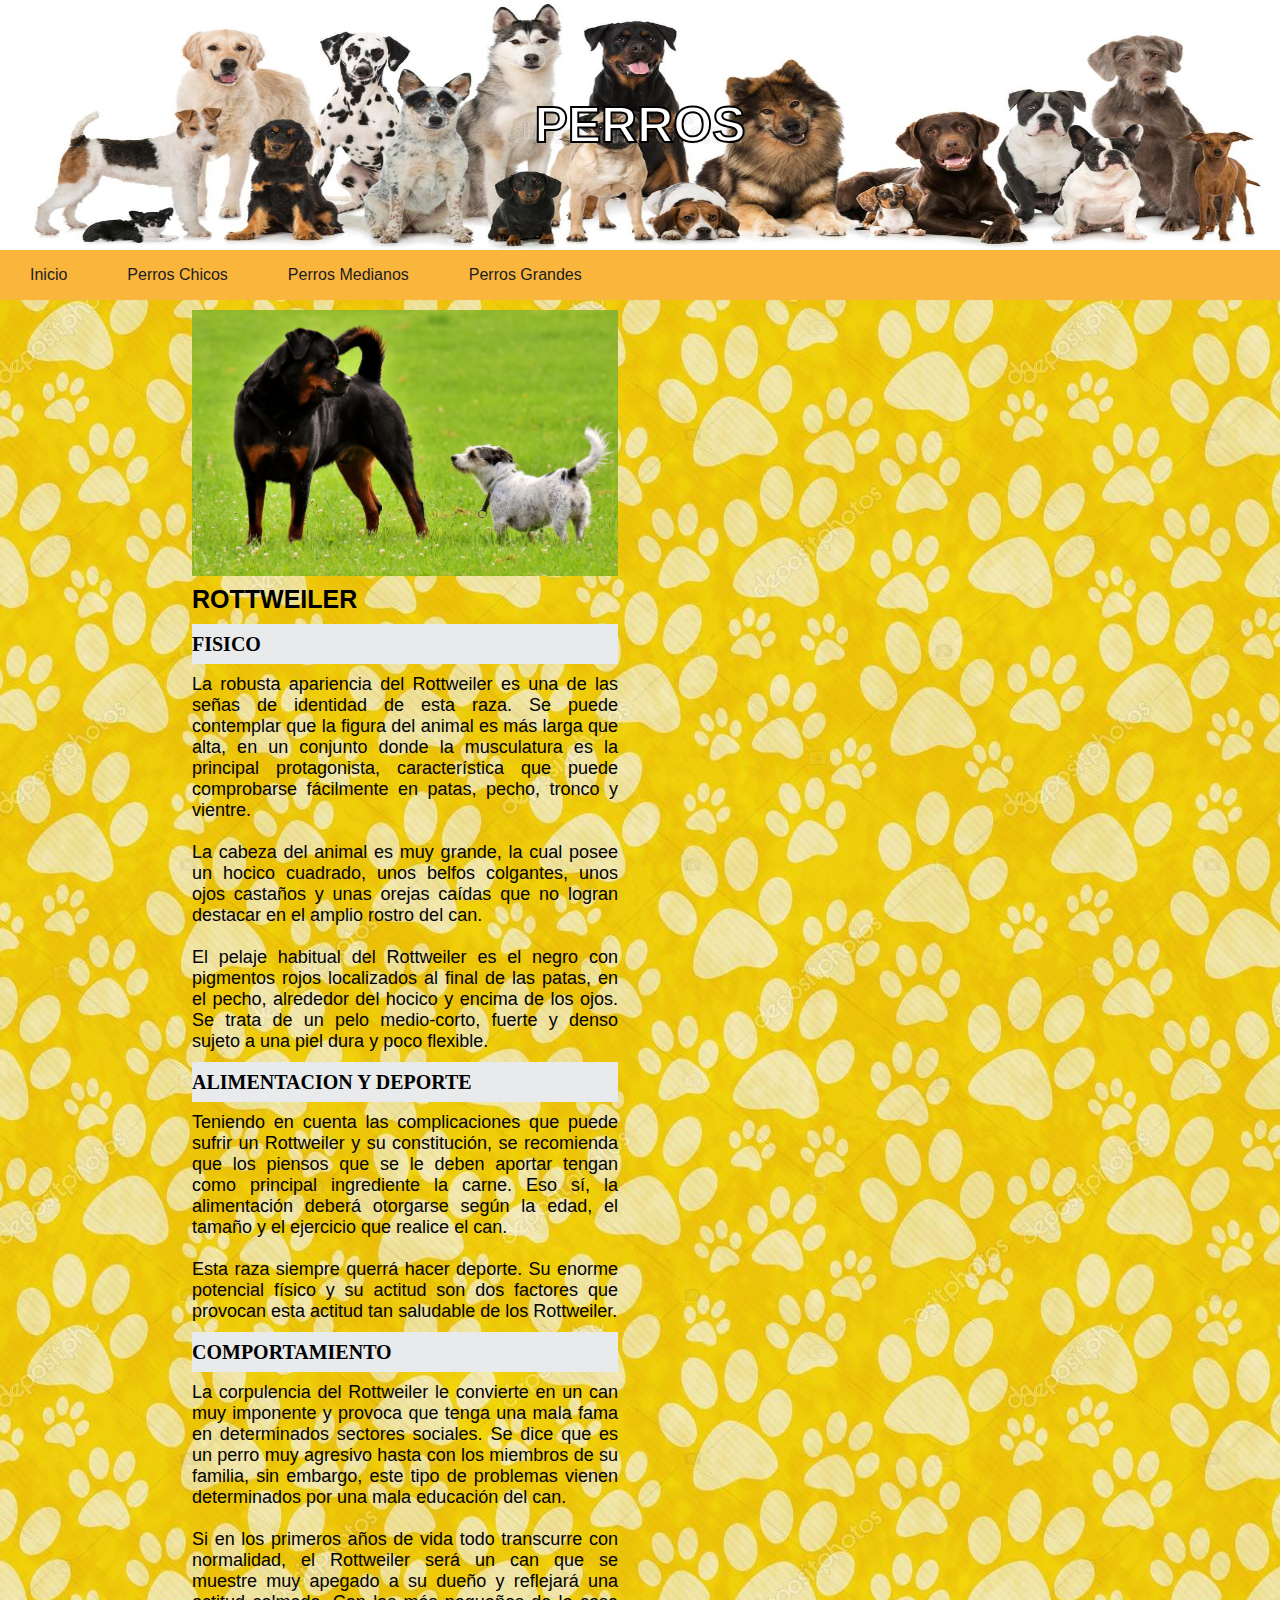
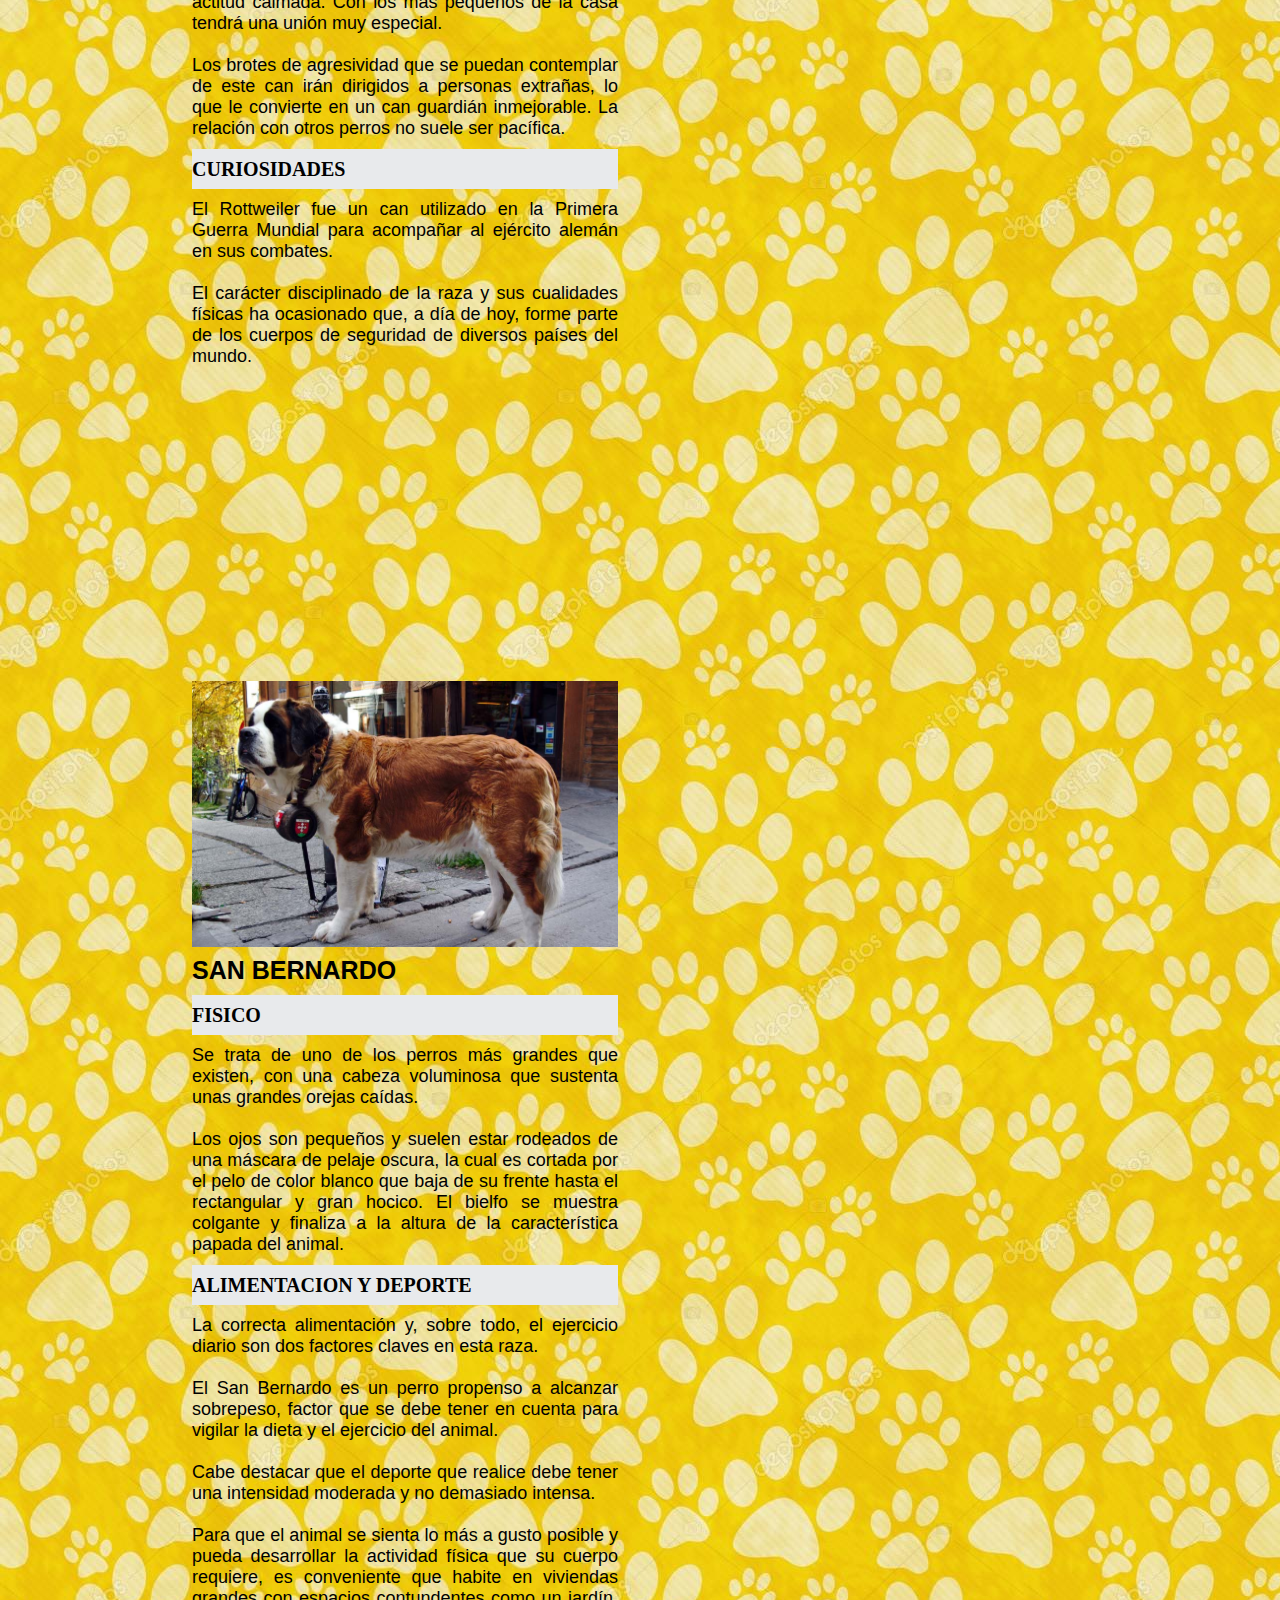
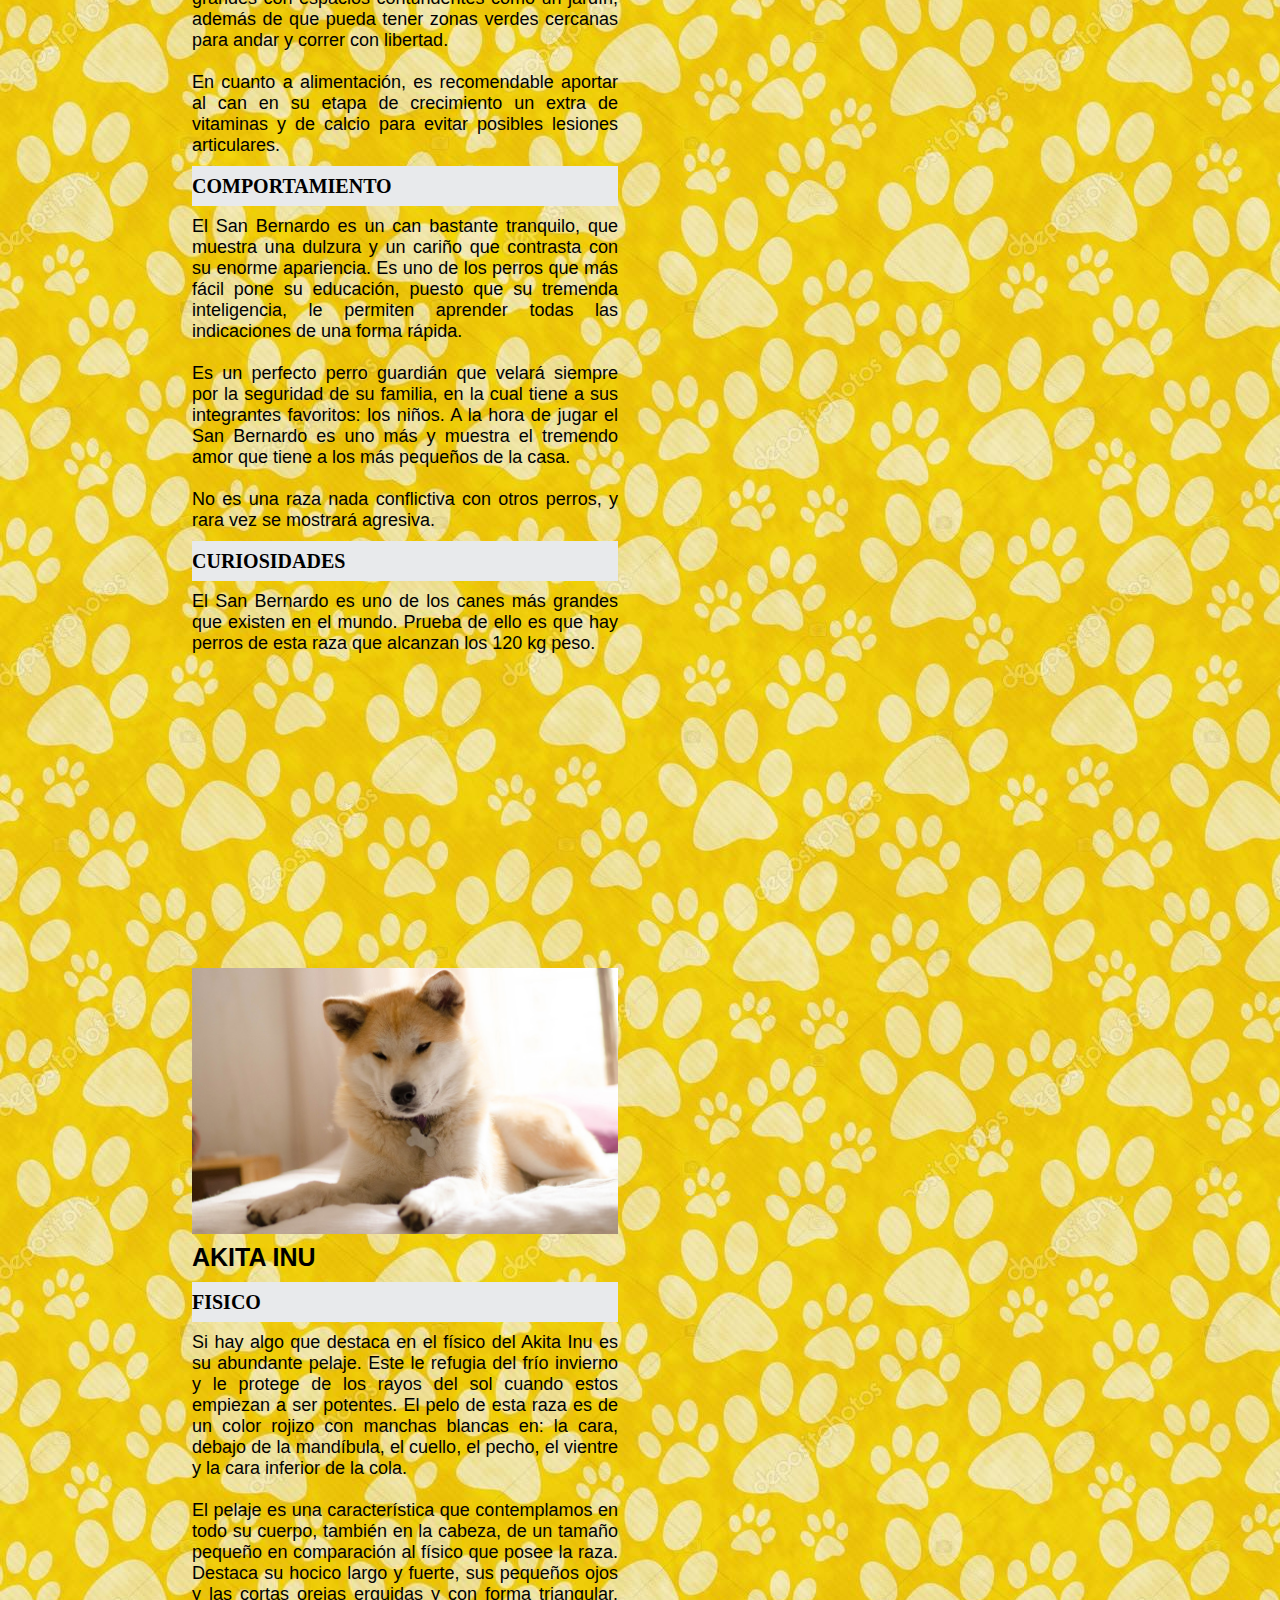
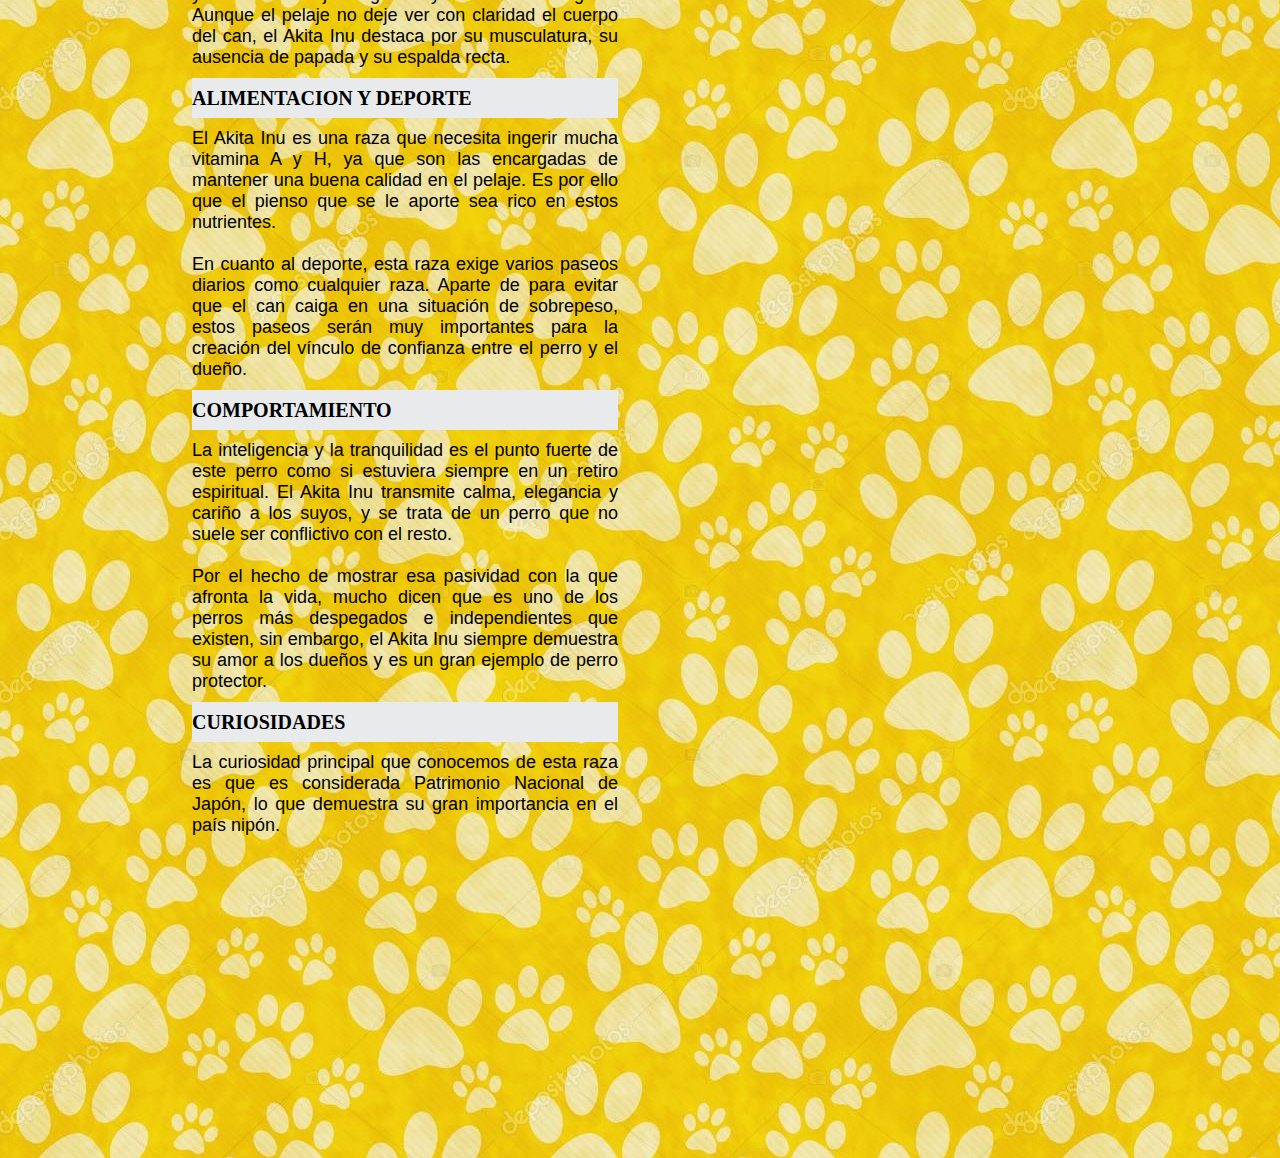
<file: PaginaSobrePerros/PerrosGrandes.html>
<!DOCTYPE html>
<html lang="en">

<head>
    <meta charset="UTF-8">
    <meta http-equiv="X-UA-Compatible" content="IE=edge">
    <meta name="viewport" content="width=device-width, initial-scale=1.0">
    <title>Perros</title>
    <link rel="stylesheet" href="Detalles.css">
</head>

<body>
    <header>
        <div class="titulo">
            <h1>PERROS</h1>
        </div>
        <nav class="menu">
            <ul>
                <li><a id="principal" href="Inicio.html">Inicio</a></li>
                <li><a id="principal" href="PerrosChicos.html">Perros Chicos</a>
                    <ul>
                        <li><a id="razas" href="PerrosChicos.html#a">Chihuahua</a></li>
                        <li><a id="razas" href="PerrosChicos.html#b">Pug</a></li>
                        <li><a id="razas" href="PerrosChicos.html#c">Pomerania</a></li>
                    </ul>
                </li>
                <li><a id="principal" href="PerrosMedianos.html">Perros Medianos</a>
                    <ul>
                        <li><a id="razas" href="PerrosMedianos.html#a">Beagle</a></li>
                        <li><a id="razas" href="PerrosMedianos.html#b">Bulldog Inglés</a></li>
                        <li><a id="razas" href="PerrosMedianos.html#c">Cocker Spaniel</a></li>
                    </ul>
                </li>
                <li><a id="principal" href="PerrosGrandes.html">Perros Grandes</a>
                    <ul>
                        <li><a id="razas" href="PerrosGrandes.html#a">Rottweiler</a></li>
                        <li><a id="razas" href="PerrosGrandes.html#b">San Bernardo</a></li>
                        <li><a id="razas" href="PerrosGrandes.html#c">Akita Inu</a></li>
                    </ul>
                </li>
            </ul>
        </nav>
    </header>
    <main>
        <div class="perro" id="a">
            <img src="Imagenes/rottweiler.jpg">
            <h2>Rottweiler</h2>
            <h3>Fisico</h3>
            <p>
                La robusta apariencia del Rottweiler es una de las señas de identidad de esta raza.
                Se puede contemplar que la figura del animal es más larga que alta,
                en un conjunto donde la musculatura es la principal protagonista,
                característica que puede comprobarse fácilmente en patas, pecho, tronco y vientre.
                <br><br>
                La cabeza del animal es muy grande, la cual posee un hocico cuadrado, unos belfos colgantes, unos ojos
                castaños y unas orejas caídas que no logran destacar en el amplio rostro del can.
                <br><br>
                El pelaje habitual del Rottweiler es el negro con pigmentos rojos localizados al final de las patas, en
                el pecho, alrededor del hocico y encima de los ojos. Se trata de un pelo medio-corto, fuerte y denso
                sujeto a una piel dura y poco flexible.
            </p>
            <h3>Alimentacion y deporte</h3>
            <p>
                Teniendo en cuenta las complicaciones que puede sufrir un Rottweiler y su constitución, se recomienda
                que los piensos que se le deben aportar tengan como principal ingrediente la carne. Eso sí, la
                alimentación deberá otorgarse según la edad, el tamaño y el ejercicio que realice el can.
                <br><br>
                Esta raza siempre querrá hacer deporte. Su enorme potencial físico y su actitud son dos factores que
                provocan esta actitud tan saludable de los Rottweiler.
            </p>
            <h3>Comportamiento</h3>
            <p>
                La corpulencia del Rottweiler le convierte en un can muy imponente y provoca que tenga una mala fama
                en determinados sectores sociales. Se dice que es un perro muy agresivo hasta con los miembros de su
                familia, sin embargo, este tipo de problemas vienen determinados por una mala educación del can.
                <br><br>
                Si en los primeros años de vida todo transcurre con normalidad, el Rottweiler será un can que se muestre
                muy apegado a su dueño y reflejará una actitud calmada. Con los más pequeños de la casa tendrá una unión
                muy especial.
                <br><br>
                Los brotes de agresividad que se puedan contemplar de este can irán dirigidos a personas extrañas, lo
                que le convierte en un can guardián inmejorable. La relación con otros perros no suele ser pacífica.
            </p>
            <h3>Curiosidades</h3>
            <p>
                El Rottweiler fue un can utilizado en la Primera Guerra Mundial para acompañar al ejército alemán en sus
                combates.
                <br><br>
                El carácter disciplinado de la raza y sus cualidades físicas ha ocasionado que, a día de hoy,
                forme parte de los cuerpos de seguridad de diversos países del mundo.
            </p>
        </div>
        <div class="perro">
            <iframe src="https://www.youtube.com/embed/-wX7bFzQhHg" title="YouTube video player" frameborder="0"
                allow="accelerometer; autoplay; clipboard-write; encrypted-media; gyroscope; picture-in-picture"
                allowfullscreen></iframe>
        </div>
        <div class="perro" id="b">
            <img src="Imagenes/bernardo.jpg">
            <h2>San Bernardo</h2>
            <h3>Fisico</h3>
            <p>
                Se trata de uno de los perros más grandes que existen, con una cabeza voluminosa que sustenta unas
                grandes orejas caídas.
                <br><br>
                Los ojos son pequeños y suelen estar rodeados de una máscara de pelaje oscura,
                la cual es cortada por el pelo de color blanco que baja de su frente hasta el rectangular y gran hocico.
                El bielfo se muestra colgante y finaliza a la altura de la característica papada del animal.
            </p>
            <h3>Alimentacion y deporte</h3>
            <p>
                La correcta alimentación y, sobre todo, el ejercicio diario son dos factores claves en esta raza.
                <br><br>
                El San Bernardo es un perro propenso a alcanzar sobrepeso, factor que se debe tener en cuenta para
                vigilar la dieta y el ejercicio del animal.
                <br><br>
                Cabe destacar que el deporte que realice debe tener una intensidad moderada y no demasiado intensa.
                <br><br>
                Para que el animal se sienta lo más a gusto posible y pueda desarrollar la actividad física que su
                cuerpo requiere, es conveniente que habite en viviendas grandes con espacios contundentes como un
                jardín, además de que pueda tener zonas verdes cercanas para andar y correr con libertad.
                <br><br>
                En cuanto a alimentación, es recomendable aportar al can en su etapa de crecimiento un extra de
                vitaminas y de calcio para evitar posibles lesiones articulares.
            </p>
            <h3>Comportamiento</h3>
            <p>
                El San Bernardo es un can bastante tranquilo, que muestra una dulzura y un cariño que contrasta con su
                enorme apariencia. Es uno de los perros que más fácil pone su educación, puesto que su tremenda
                inteligencia, le permiten aprender todas las indicaciones de una forma rápida.
                <br><br>
                Es un perfecto perro guardián que velará siempre por la seguridad de su familia, en la cual tiene a sus
                integrantes favoritos: los niños. A la hora de jugar el San Bernardo es uno más y muestra el tremendo
                amor que tiene a los más pequeños de la casa.
                <br><br>
                No es una raza nada conflictiva con otros perros, y rara vez se mostrará agresiva.
            </p>
            <h3>Curiosidades</h3>
            <p>
                El San Bernardo es uno de los canes más grandes que existen en el mundo.
                Prueba de ello es que hay perros de esta raza que alcanzan los 120 kg peso.
            </p>
        </div>
        <div class="perro">
            <iframe src="https://www.youtube.com/embed/oVYMteZ9gUo" title="YouTube video player" frameborder="0"
                allow="accelerometer; autoplay; clipboard-write; encrypted-media; gyroscope; picture-in-picture"
                allowfullscreen></iframe>
        </div>
        <div class="perro" id="c">
            <img src="Imagenes/akita.jpg">
            <h2>Akita Inu</h2>
            <h3>Fisico</h3>
            <p>
                Si hay algo que destaca en el físico del Akita Inu es su abundante pelaje. Este le refugia del frío
                invierno y le protege de los rayos del sol cuando estos empiezan a ser potentes.
                El pelo de esta raza es de un color rojizo con manchas blancas en: la cara, debajo de la mandíbula, el
                cuello, el pecho, el vientre y la cara inferior de la cola.
                <br><br>
                El pelaje es una característica que contemplamos en todo su cuerpo, también en la cabeza, de un tamaño
                pequeño en comparación al físico que posee la raza. Destaca su hocico largo y fuerte, sus pequeños ojos
                y las cortas orejas erguidas y con forma triangular. Aunque el pelaje no deje ver con claridad el cuerpo
                del can, el Akita Inu destaca por su musculatura, su ausencia de papada y su espalda recta.
            </p>
            <h3>Alimentacion y deporte</h3>
            <p>
                El Akita Inu es una raza que necesita ingerir mucha vitamina A y H, ya que son las encargadas de
                mantener una buena calidad en el pelaje. Es por ello que el pienso que se le aporte sea rico en estos
                nutrientes.
                <br><br>
                En cuanto al deporte, esta raza exige varios paseos diarios como cualquier raza. Aparte de
                para evitar que el can caiga en una situación de sobrepeso, estos paseos serán muy importantes para la
                creación del vínculo de confianza entre el perro y el dueño.
            </p>
            <h3>Comportamiento</h3>
            <p>
                La inteligencia y la tranquilidad es el punto fuerte de este perro como si estuviera siempre en un
                retiro espiritual. El Akita Inu transmite calma, elegancia y cariño a los suyos, y se trata de un perro
                que no suele ser conflictivo con el resto.
                <br><br>
                Por el hecho de mostrar esa pasividad con la que afronta la vida, mucho dicen que es uno de los perros
                más despegados e independientes que existen, sin embargo, el Akita Inu siempre demuestra su amor
                a los dueños y es un gran ejemplo de perro protector.
            </p>
            <h3>Curiosidades</h3>
            <p>
                La curiosidad principal que conocemos de esta raza es que es considerada Patrimonio Nacional de Japón,
                lo que demuestra su gran importancia en el país nipón.
            </p>
        </div>
        <div class="perro">
            <iframe src="https://www.youtube.com/embed/0PLfnEZT7WE" title="YouTube video player" frameborder="0"
                allow="accelerometer; autoplay; clipboard-write; encrypted-media; gyroscope; picture-in-picture"
                allowfullscreen></iframe>
        </div>
        <br>
    </main>
</body>

</html>
</file>
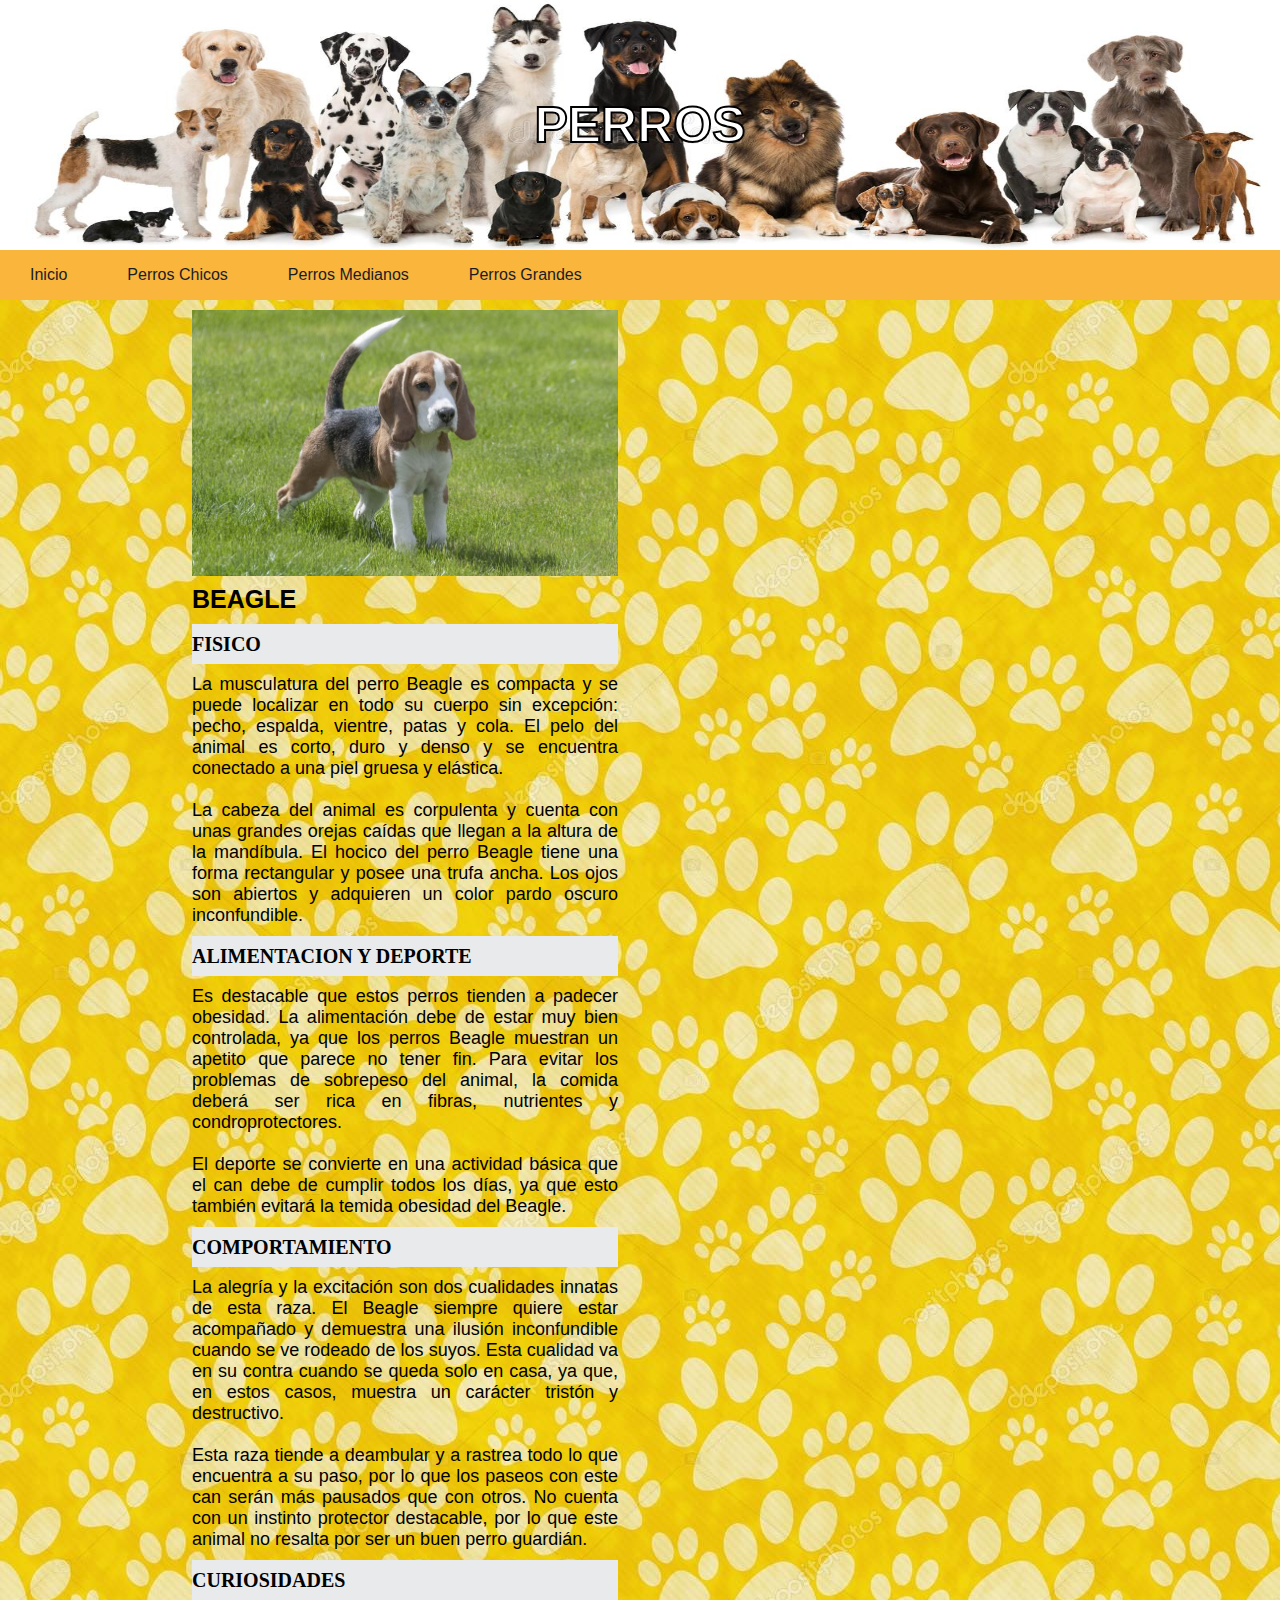
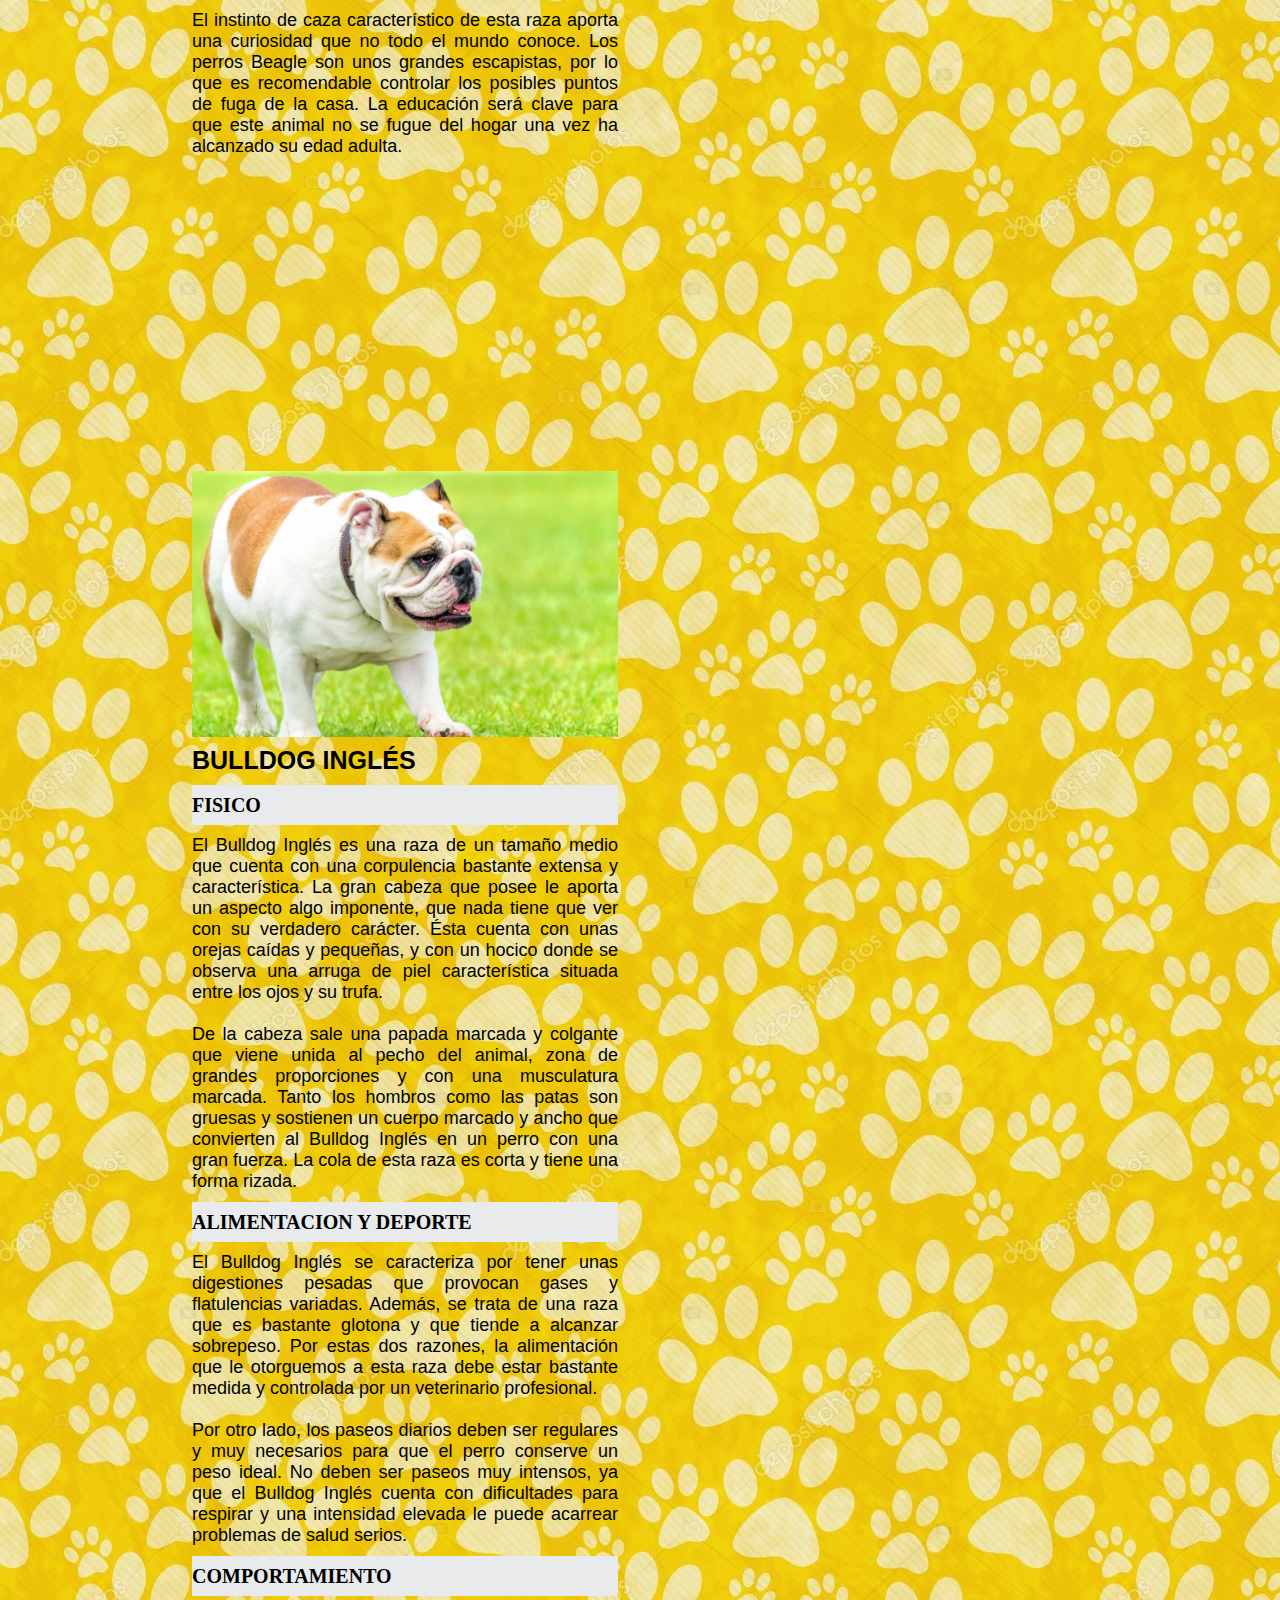
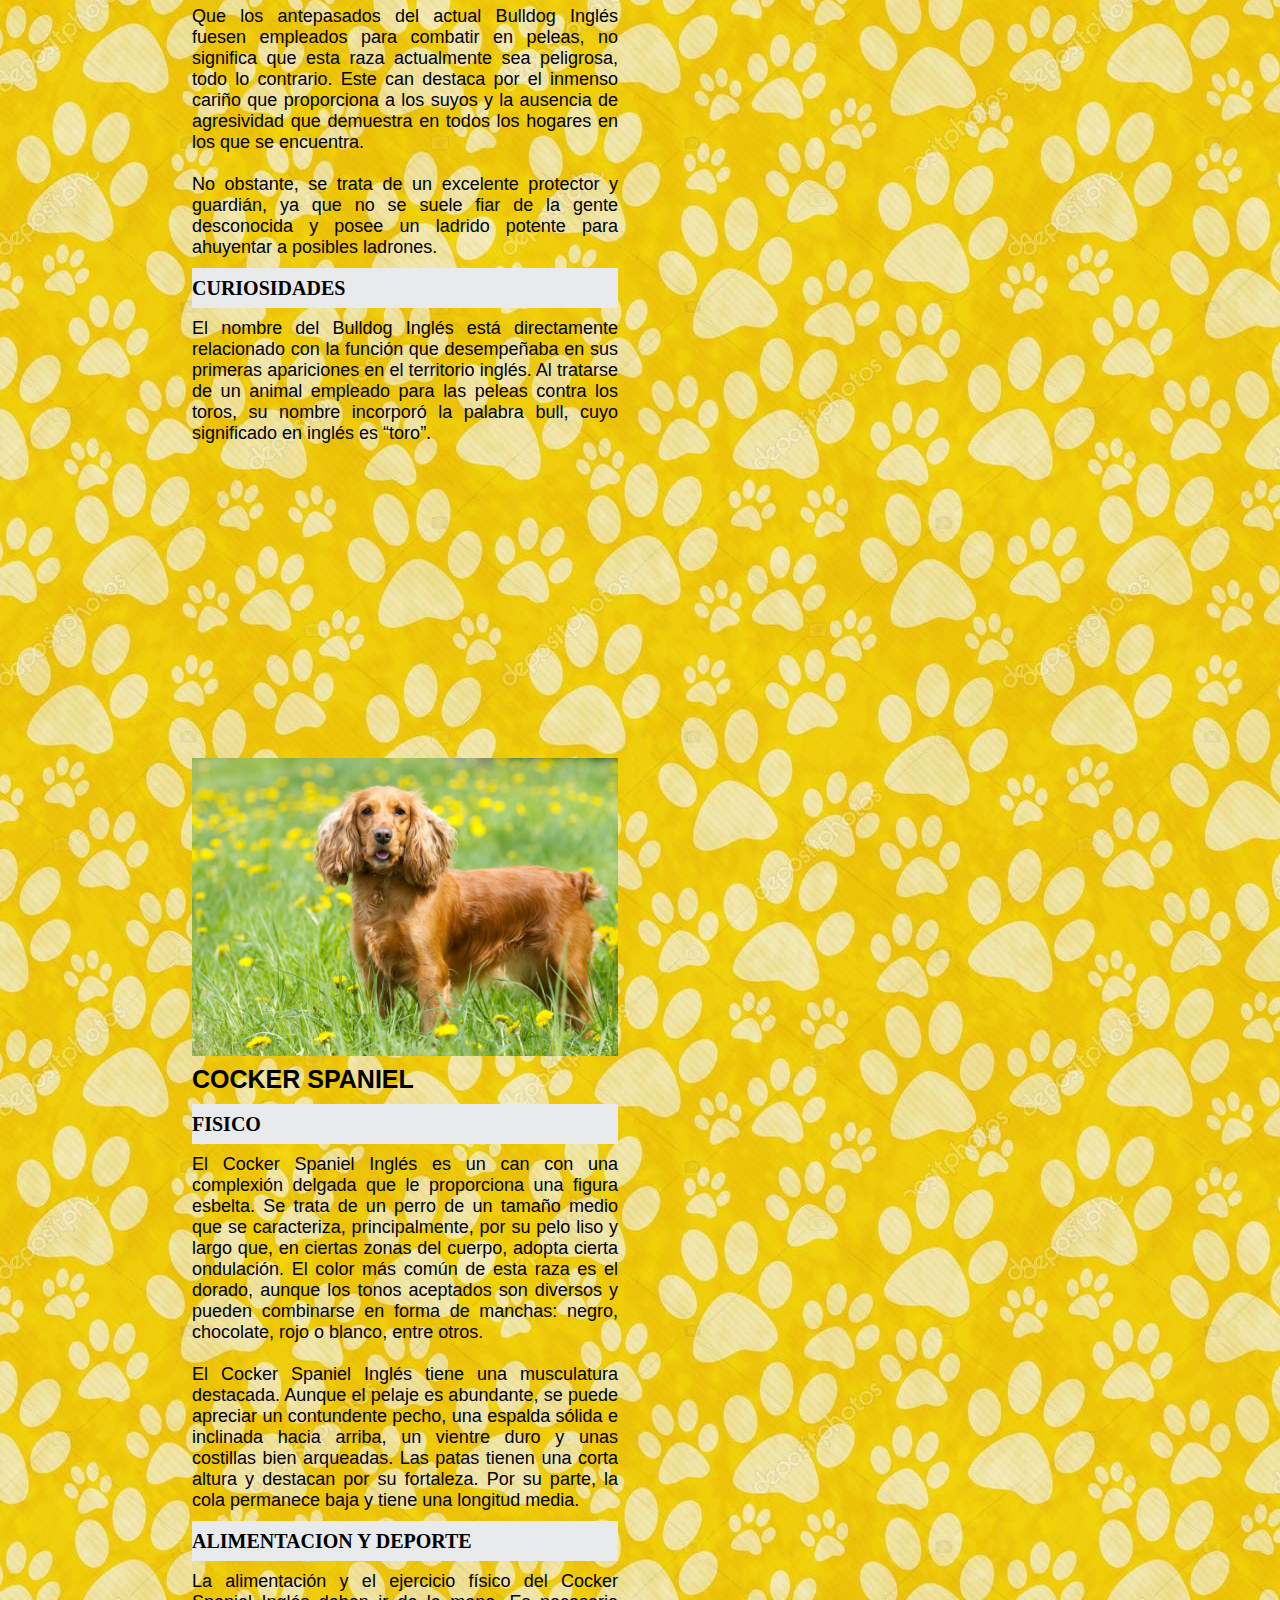
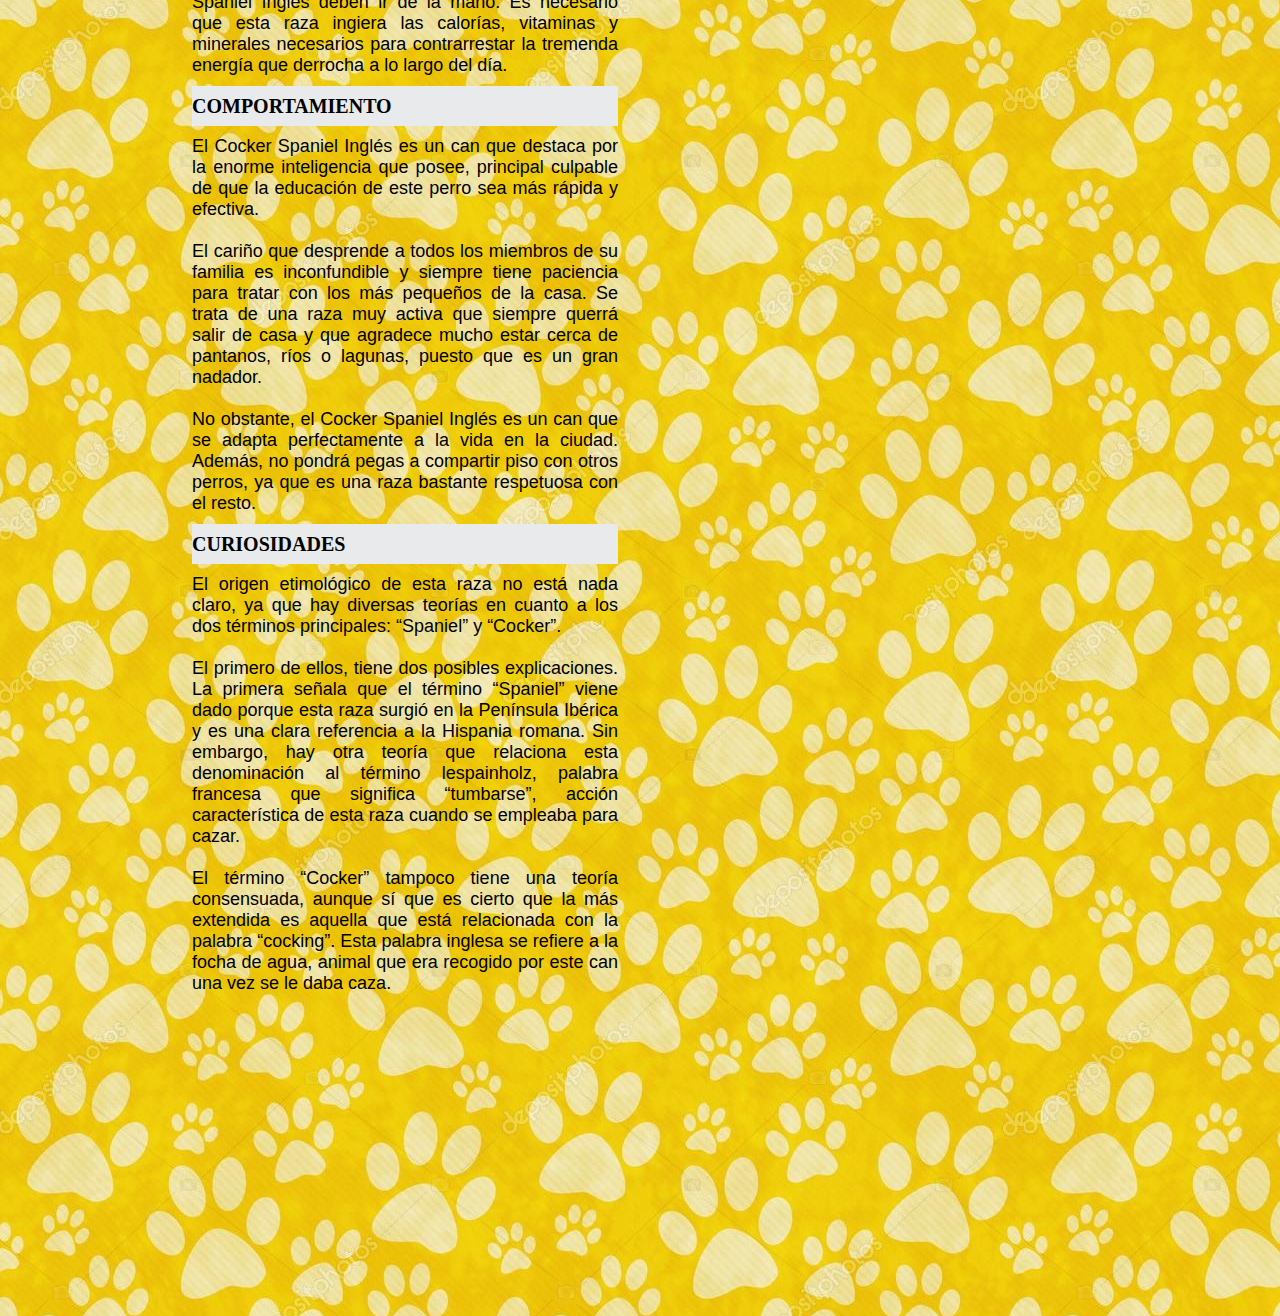
<file: PaginaSobrePerros/PerrosMedianos.html>
<!DOCTYPE html>
<html lang="en">

<head>
    <meta charset="UTF-8">
    <meta http-equiv="X-UA-Compatible" content="IE=edge">
    <meta name="viewport" content="width=device-width, initial-scale=1.0">
    <title>Perros</title>
    <link rel="stylesheet" href="Detalles.css">
    <script src="Funciones.js"></script>
</head>

<body>
    <header>
        <div class="titulo">
            <h1>PERROS</h1>
        </div>
        <nav class="menu">
            <ul>
                <li><a id="principal" href="Inicio.html">Inicio</a></li>
                <li><a id="principal" href="PerrosChicos.html">Perros Chicos</a>
                    <ul>
                        <li><a id="razas" href="PerrosChicos.html#a">Chihuahua</a></li>
                        <li><a id="razas" href="PerrosChicos.html#b">Pug</a></li>
                        <li><a id="razas" href="PerrosChicos.html#c">Pomerania</a></li>
                    </ul>
                </li>
                <li><a id="principal" href="PerrosMedianos.html">Perros Medianos</a>
                    <ul>
                        <li><a id="razas" href="PerrosMedianos.html#a">Beagle</a></li>
                        <li><a id="razas" href="PerrosMedianos.html#b">Bulldog Inglés</a></li>
                        <li><a id="razas" href="PerrosMedianos.html#c">Cocker Spaniel</a></li>
                    </ul>
                </li>
                <li><a id="principal" href="PerrosGrandes.html">Perros Grandes</a>
                    <ul>
                        <li><a id="razas" href="PerrosGrandes.html#a">Rottweiler</a></li>
                        <li><a id="razas" href="PerrosGrandes.html#b">San Bernardo</a></li>
                        <li><a id="razas" href="PerrosGrandes.html#c">Akita Inu</a></li>
                    </ul>
                </li>
            </ul>
        </nav>
    </header>
    <main>
        <div class="perro" id="a">
            <img src="Imagenes/beagle.jpg">
            <h2>Beagle</h2>
            <h3>Fisico</h3>
            <p>
                La musculatura del perro Beagle es compacta y se puede localizar en todo su cuerpo sin excepción: pecho,
                espalda, vientre, patas y cola. El pelo del animal es corto, duro y denso y se encuentra conectado a una
                piel gruesa y elástica.
                <br><br>
                La cabeza del animal es corpulenta y cuenta con unas grandes orejas caídas que llegan a la altura de la
                mandíbula. El hocico del perro Beagle tiene una forma rectangular y posee una trufa ancha. Los ojos son
                abiertos y adquieren un color pardo oscuro inconfundible.
            </p>
            <h3>Alimentacion y deporte</h3>
            <p>
                Es destacable que estos perros tienden a padecer obesidad. La alimentación debe de estar muy bien
                controlada, ya que los perros Beagle muestran un apetito que parece no tener fin. Para evitar los
                problemas de sobrepeso del animal, la comida deberá ser rica en fibras, nutrientes y condroprotectores.
                <br><br>
                El deporte se convierte en una actividad básica que el can debe de cumplir todos los días, ya que esto
                también evitará la temida obesidad del Beagle.
            </p>
            <h3>Comportamiento</h3>
            <p>
                La alegría y la excitación son dos cualidades innatas de esta raza. El Beagle siempre quiere estar
                acompañado y demuestra una ilusión inconfundible cuando se ve rodeado de los suyos. Esta cualidad va en
                su contra cuando se queda solo en casa, ya que, en estos casos, muestra un carácter tristón y
                destructivo.
                <br><br>
                Esta raza tiende a deambular y a rastrea todo lo que encuentra a su paso, por lo que los paseos con este
                can serán más pausados que con otros. No cuenta con un instinto protector destacable, por lo que este
                animal no resalta por ser un buen perro guardián.
            </p>
            <h3>Curiosidades</h3>
            <p>
                El instinto de caza característico de esta raza aporta una curiosidad que no todo el mundo conoce. Los
                perros Beagle son unos grandes escapistas, por lo que es recomendable controlar los posibles puntos de
                fuga de la casa. La educación será clave para que este animal no se fugue del hogar una vez ha alcanzado
                su edad adulta.
            </p>
        </div>
        <div class="perro">
            <iframe src="https://www.youtube.com/embed/5HD-LQ4nDnk" title="YouTube video player" frameborder="0"
                allow="accelerometer; autoplay; clipboard-write; encrypted-media; gyroscope; picture-in-picture"
                allowfullscreen></iframe>
        </div>
        <div class="perro" id="b">
            <img src="Imagenes/bulldog.jpg">
            <h2>Bulldog Inglés</h2>
            <h3>Fisico</h3>
            <p>
                El Bulldog Inglés es una raza de un tamaño medio que cuenta con una corpulencia bastante extensa y
                característica. La gran cabeza que posee le aporta un aspecto algo imponente, que nada tiene que ver con
                su verdadero carácter. Ésta cuenta con unas orejas caídas y pequeñas, y con un hocico donde se observa
                una arruga de piel característica situada entre los ojos y su trufa.
                <br><br>
                De la cabeza sale una papada marcada y colgante que viene unida al pecho del animal, zona de grandes
                proporciones y con una musculatura marcada. Tanto los hombros como las patas son gruesas y sostienen un
                cuerpo marcado y ancho que convierten al Bulldog Inglés en un perro con una gran fuerza. La cola de esta
                raza es corta y tiene una forma rizada.
            </p>
            <h3>Alimentacion y deporte</h3>
            <p>
                El Bulldog Inglés se caracteriza por tener unas digestiones pesadas que provocan gases y flatulencias
                variadas. Además, se trata de una raza que es bastante glotona y que tiende a alcanzar sobrepeso. Por
                estas dos razones, la alimentación que le otorguemos a esta raza debe estar bastante medida y controlada
                por un veterinario profesional.
                <br><br>
                Por otro lado, los paseos diarios deben ser regulares y muy necesarios para que el perro conserve un
                peso ideal. No deben ser paseos muy intensos, ya que el Bulldog Inglés cuenta con dificultades para
                respirar y una intensidad elevada le puede acarrear problemas de salud serios.
            </p>
            <h3>Comportamiento</h3>
            <p>
                Que los antepasados del actual Bulldog Inglés fuesen empleados para combatir en peleas, no significa que
                esta raza actualmente sea peligrosa, todo lo contrario. Este can destaca por el inmenso cariño que
                proporciona a los suyos y la ausencia de agresividad que demuestra en todos los hogares en los que se
                encuentra.
                <br><br>
                No obstante, se trata de un excelente protector y guardián, ya que no se suele fiar de la gente
                desconocida y posee un ladrido potente para ahuyentar a posibles ladrones.
            </p>
            <h3>Curiosidades</h3>
            <p>
                El nombre del Bulldog Inglés está directamente relacionado con la función que desempeñaba en sus
                primeras apariciones en el territorio inglés. Al tratarse de un animal empleado para las peleas contra
                los toros, su nombre incorporó la palabra bull, cuyo significado en inglés es “toro”.
            </p>
        </div>
        <div class="perro">
            <iframe src="https://www.youtube.com/embed/43b1JeJivCA" title="YouTube video player" frameborder="0"
                allow="accelerometer; autoplay; clipboard-write; encrypted-media; gyroscope; picture-in-picture"
                allowfullscreen></iframe>
        </div>
        <div class="perro" id="c">
            <img src="Imagenes/cocker.jpg">
            <h2>Cocker Spaniel</h2>
            <h3>Fisico</h3>
            <p>
                El Cocker Spaniel Inglés es un can con una complexión delgada que le proporciona una figura esbelta. Se
                trata de un perro de un tamaño medio que se caracteriza, principalmente, por su pelo liso y largo que,
                en ciertas zonas del cuerpo, adopta cierta ondulación. El color más común de esta raza es el dorado,
                aunque los tonos aceptados son diversos y pueden combinarse en forma de manchas: negro, chocolate, rojo
                o blanco, entre otros.
                <br><br>
                El Cocker Spaniel Inglés tiene una musculatura destacada. Aunque el pelaje es abundante, se puede
                apreciar un contundente pecho, una espalda sólida e inclinada hacia arriba, un vientre duro y unas
                costillas bien arqueadas. Las patas tienen una corta altura y destacan por su fortaleza. Por su parte,
                la cola permanece baja y tiene una longitud media.
            </p>
            <h3>Alimentacion y deporte</h3>
            <p>
                La alimentación y el ejercicio físico del Cocker Spaniel Inglés deben ir de la mano. Es necesario que
                esta raza ingiera las calorías, vitaminas y minerales necesarios para contrarrestar la tremenda energía
                que derrocha a lo largo del día.
            </p>
            <h3>Comportamiento</h3>
            <p>
                El Cocker Spaniel Inglés es un can que destaca por la enorme inteligencia que posee, principal culpable
                de que la educación de este perro sea más rápida y efectiva.
                <br><br>
                El cariño que desprende a todos los miembros de su familia es inconfundible y siempre tiene paciencia
                para tratar con los más pequeños de la casa. Se trata de una raza muy activa que siempre querrá salir de
                casa y que agradece mucho estar cerca de pantanos, ríos o lagunas, puesto que es un gran nadador.
                <br><br>
                No obstante, el Cocker Spaniel Inglés es un can que se adapta perfectamente a la vida en la ciudad.
                Además, no pondrá pegas a compartir piso con otros perros, ya que es una raza bastante respetuosa con el
                resto.
            </p>
            <h3>Curiosidades</h3>
            <p>
                El origen etimológico de esta raza no está nada claro, ya que hay diversas teorías en cuanto a los dos
                términos principales: “Spaniel” y “Cocker”.
                <br><br>
                El primero de ellos, tiene dos posibles explicaciones. La primera señala que el término “Spaniel” viene
                dado porque esta raza surgió en la Península Ibérica y es una clara referencia a la Hispania romana. Sin
                embargo, hay otra teoría que relaciona esta denominación al término lespainholz, palabra francesa que
                significa “tumbarse”, acción característica de esta raza cuando se empleaba para cazar.
                <br><br>
                El término “Cocker” tampoco tiene una teoría consensuada, aunque sí que es cierto que la más extendida
                es aquella que está relacionada con la palabra “cocking”. Esta palabra inglesa se refiere a la focha de
                agua, animal que era recogido por este can una vez se le daba caza.
            </p>
        </div>
        <div class="perro">
            <iframe src="https://www.youtube.com/embed/b_un030JwKA" title="YouTube video player" frameborder="0"
                allow="accelerometer; autoplay; clipboard-write; encrypted-media; gyroscope; picture-in-picture"
                allowfullscreen></iframe>
        </div>
        <br>
    </main>
</body>

</html>
</file>
<file: PaginaSobrePerros/DetallesLogin.css>
body {
    background: #456;
    font-family: 'Open Sans';
}

.login {
    width: 400px;
    margin: 16px auto;
    font-size: 16px;
}

.login-header,
.login p {
    margin-top: 0;
    margin-bottom: 0;
}

.login-header {
    background-color: #F9B53C;
    padding: 20px;
    font-size: 1.4em;
    font-weight: normal;
    text-align: center;
    text-transform: uppercase;
    color: #fff;
}

.login-container {
    background: #ebebeb;
    padding: 12px;
}

.login p {
    padding: 12px;
}

.login input {
    box-sizing: border-box;
    display: block;
    width: 100%;
    border-width: 1px;
    border-style: solid;
    padding: 16px;
    outline: 0;
    font-family: inherit;
    font-size: 0.95em;
}

.login input[type="button"] {
    background-color: #fcd081;
    border-color: transparent;
    color: #fff;
    cursor: pointer;
}

.login input[type="button"]:hover {
    background-color: #F9B53C;
}

body {
    color: black;
    background-image: url('Imagenes/fondo.jpg');
}

* {
    margin: 0;
    padding: 0;
}

.titulo {
    height: 150px;
    display: flex;
    flex-direction: column;
    justify-content: center;
    align-items: center;
    padding-bottom: 100px;
    background-image: url('Imagenes/razasPerros.jpg');
    background-repeat: no-repeat;
    background-position: center;
    background-size: 100% 100%;

}

h1 {
    color: white;
    position: center;
    margin-top: 100px;
    font-family: Arial;
    font-size: 50px;
    -webkit-text-stroke: 2px black;
}

.menu {
    background-color: #F9B53C;
    height: 50px;
    display: flex;
    flex-direction: row;
    display: flex;
    z-index: 1000;
}
</file>
<file: PaginaSobrePerros/Detalles.css>
.menu ul {
    display: flex;
    list-style: none;
}

.menu a {
    display: block;
    background-color: #F9B53C;
    text-decoration: none;
    color: #191C26;
}

.menu ul li ul {
    display: none;
}

.menu ul li a:hover+ul,
.menu ul li ul:hover {
    display: block;
}

.menu {
    background-color: #F9B53C;
    height: 50px;
    display: flex;
    flex-direction: row;
    display: flex;
    z-index: 1000;
}

a {
    color: white;
    height: 50px;
    line-height: 50px;
    text-decoration: none;
    padding: 0 30px;
    font-family: Helvetica;
}

* {
    margin: 0;
    padding: 0;
}

header {
    color: white;
    display: flex;
    flex-direction: column;
}

main {
    color: black;
    background-image: url('Imagenes/fondo.jpg');
}

.titulo {
    height: 150px;
    display: flex;
    flex-direction: column;
    justify-content: center;
    align-items: center;
    padding-bottom: 100px;
    background-image: url('Imagenes/razasPerros.jpg');
    background-repeat: no-repeat;
    background-position: center;
    background-size: 100% 100%;

}

#principal:hover #razas:hover {
    background-color: gainsboro;
    color: black;
}

.menu a:hover {
    background-color: #CC673B;
}

p {
    color: black;
    font-family: sans-serif;
    font-size: 18px;
}

h2 {
    text-transform: uppercase;
    font-family: Helvetica;
    font-size: 25px;
    padding-top: 5px;
}

h3 {
    background-color: #E8EAEC;
    line-height: 40px;
    text-transform: uppercase;
    margin: 10px 0%;
    font-family: 'Open Sans';
    font-size: 20px;
}

.perro {
    margin: 0px 15%;
    padding-right: 470px;
    text-align: justify;
    min-width: 300px;
}

h1 {
    color: white;
    position: center;
    margin-top: 100px;
    font-family: Arial;
    font-size: 50px;
    -webkit-text-stroke: 2px black;
}

table {
    width: 100%;
    border-spacing: 0;
    border-collapse: collapse;
}

td,
tr,
table {
    border: 1px solid #000;

}

img {
    padding-top: 10px;
    width: 100%;
}

.datos {
    text-align: center;
    background-color: gray;
}

body {
    min-width: 300px;
    flex-wrap: wrap;
}

iframe {
    width: 100%;
    height: 300px;
}

td {
    text-align: center;
}
</file>
